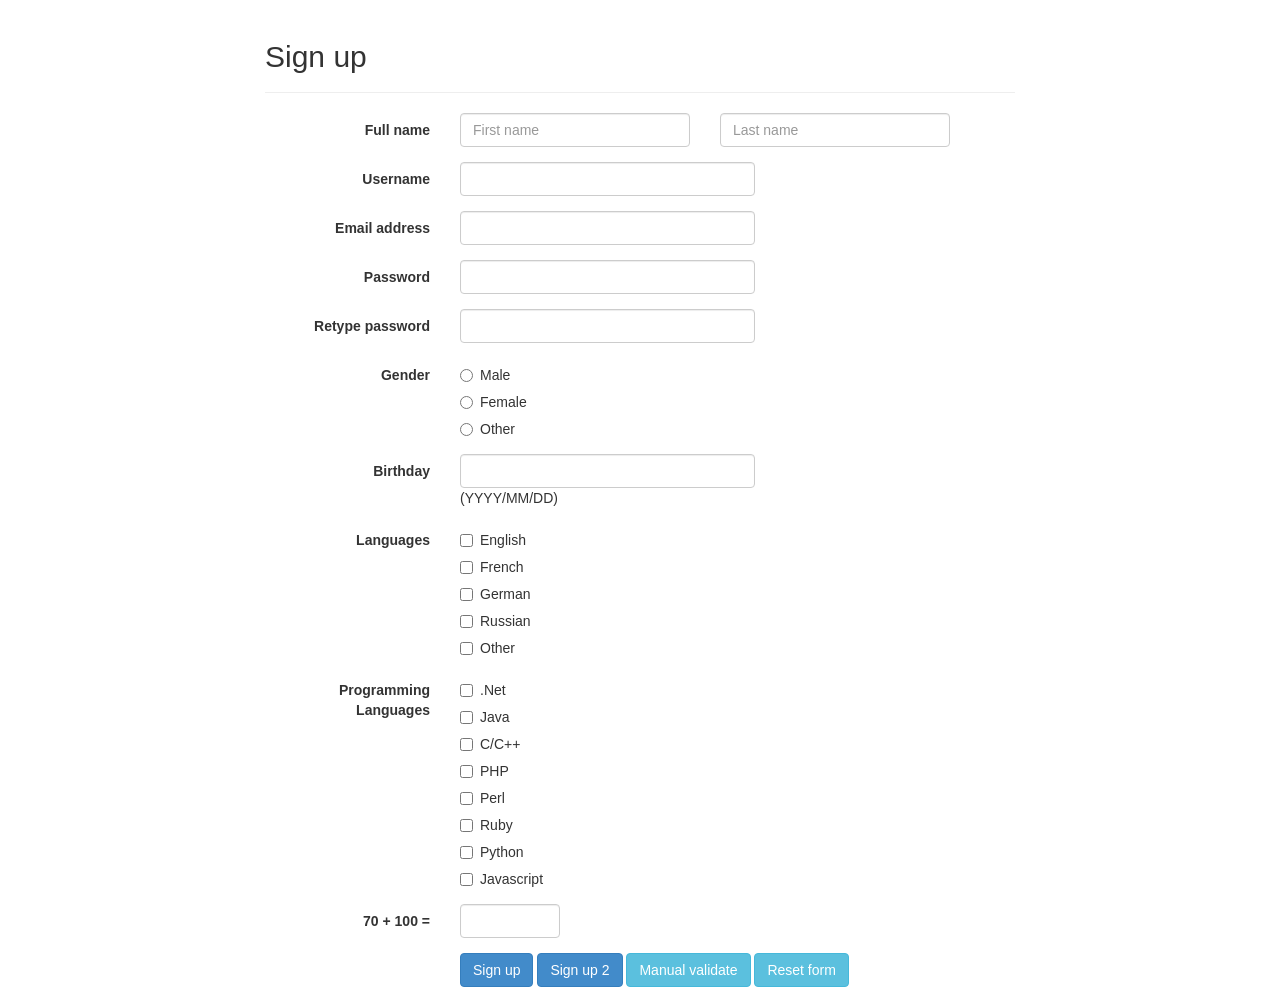
<file: assets/bootstrapvalidator/demo/index.html>
<!DOCTYPE html>
<html>
<head>
    <title>BootstrapValidator demo</title>

    <link rel="stylesheet" href="../vendor/bootstrap/css/bootstrap.css"/>
    <link rel="stylesheet" href="../dist/css/bootstrapValidator.css"/>

    <!-- Include the FontAwesome CSS if you want to use feedback icons provided by FontAwesome -->
    <!--<link rel="stylesheet" href="http://netdna.bootstrapcdn.com/font-awesome/4.0.3/css/font-awesome.css" />-->

    <script type="text/javascript" src="../vendor/jquery/jquery.min.js"></script>
    <script type="text/javascript" src="../vendor/bootstrap/js/bootstrap.min.js"></script>
    <script type="text/javascript" src="../dist/js/bootstrapValidator.js"></script>
</head>
<body>
    <div class="container">
        <div class="row">
            <!-- form: -->
            <section>
                <div class="col-lg-8 col-lg-offset-2">
                    <div class="page-header">
                        <h2>Sign up</h2>
                    </div>

                    <form id="defaultForm" method="post" class="form-horizontal" action="target.php">
                        <div class="form-group">
                            <label class="col-lg-3 control-label">Full name</label>
                            <div class="col-lg-4">
                                <input type="text" class="form-control" name="firstName" placeholder="First name" />
                            </div>
                            <div class="col-lg-4">
                                <input type="text" class="form-control" name="lastName" placeholder="Last name" />
                            </div>
                        </div>

                        <div class="form-group">
                            <label class="col-lg-3 control-label">Username</label>
                            <div class="col-lg-5">
                                <input type="text" class="form-control" name="username" />
                            </div>
                        </div>

                        <div class="form-group">
                            <label class="col-lg-3 control-label">Email address</label>
                            <div class="col-lg-5">
                                <input type="text" class="form-control" name="email" />
                            </div>
                        </div>

                        <div class="form-group">
                            <label class="col-lg-3 control-label">Password</label>
                            <div class="col-lg-5">
                                <input type="password" class="form-control" name="password" />
                            </div>
                        </div>

                        <div class="form-group">
                            <label class="col-lg-3 control-label">Retype password</label>
                            <div class="col-lg-5">
                                <input type="password" class="form-control" name="confirmPassword" />
                            </div>
                        </div>

                        <div class="form-group">
                            <label class="col-lg-3 control-label">Gender</label>
                            <div class="col-lg-5">
                                <div class="radio">
                                    <label>
                                        <input type="radio" name="gender" value="male" /> Male
                                    </label>
                                </div>
                                <div class="radio">
                                    <label>
                                        <input type="radio" name="gender" value="female" /> Female
                                    </label>
                                </div>
                                <div class="radio">
                                    <label>
                                        <input type="radio" name="gender" value="other" /> Other
                                    </label>
                                </div>
                            </div>
                        </div>

                        <div class="form-group">
                            <label class="col-lg-3 control-label">Birthday</label>
                            <div class="col-lg-5">
                                <input type="text" class="form-control" name="birthday" /> (YYYY/MM/DD)
                            </div>
                        </div>

                        <div class="form-group">
                            <label class="col-lg-3 control-label">Languages</label>
                            <div class="col-lg-5">
                                <div class="checkbox">
                                    <label>
                                        <input type="checkbox" name="languages[]" value="english" /> English
                                    </label>
                                </div>
                                <div class="checkbox">
                                    <label>
                                        <input type="checkbox" name="languages[]" value="french" /> French
                                    </label>
                                </div>
                                <div class="checkbox">
                                    <label>
                                        <input type="checkbox" name="languages[]" value="german" /> German
                                    </label>
                                </div>
                                <div class="checkbox">
                                    <label>
                                        <input type="checkbox" name="languages[]" value="russian" /> Russian
                                    </label>
                                </div>
                                <div class="checkbox">
                                    <label>
                                        <input type="checkbox" name="languages[]" value="other" /> Other
                                    </label>
                                </div>
                            </div>
                        </div>

                        <div class="form-group">
                            <label class="col-lg-3 control-label">Programming Languages</label>
                            <div class="col-lg-5">
                                <div class="checkbox">
                                    <label>
                                        <input type="checkbox" name="programs[]" value="net" /> .Net
                                    </label>
                                </div>
                                <div class="checkbox">
                                    <label>
                                        <input type="checkbox" name="programs[]" value="java" /> Java
                                    </label>
                                </div>
                                <div class="checkbox">
                                    <label>
                                        <input type="checkbox" name="programs[]" value="c" /> C/C++
                                    </label>
                                </div>
                                <div class="checkbox">
                                    <label>
                                        <input type="checkbox" name="programs[]" value="php" /> PHP
                                    </label>
                                </div>
                                <div class="checkbox">
                                    <label>
                                        <input type="checkbox" name="programs[]" value="perl" /> Perl
                                    </label>
                                </div>
                                <div class="checkbox">
                                    <label>
                                        <input type="checkbox" name="programs[]" value="ruby" /> Ruby
                                    </label>
                                </div>
                                <div class="checkbox">
                                    <label>
                                        <input type="checkbox" name="programs[]" value="python" /> Python
                                    </label>
                                </div>
                                <div class="checkbox">
                                    <label>
                                        <input type="checkbox" name="programs[]" value="javascript" /> Javascript
                                    </label>
                                </div>
                            </div>
                        </div>

                        <div class="form-group">
                            <label class="col-lg-3 control-label" id="captchaOperation"></label>
                            <div class="col-lg-2">
                                <input type="text" class="form-control" name="captcha" />
                            </div>
                        </div>

                        <div class="form-group">
                            <div class="col-lg-9 col-lg-offset-3">
                                <button type="submit" class="btn btn-primary" name="signup" value="Sign up">Sign up</button>
                                <button type="submit" class="btn btn-primary" name="signup2" value="Sign up 2">Sign up 2</button>
                                <button type="button" class="btn btn-info" id="validateBtn">Manual validate</button>
                                <button type="button" class="btn btn-info" id="resetBtn">Reset form</button>
                            </div>
                        </div>
                    </form>
                </div>
            </section>
            <!-- :form -->
        </div>
    </div>

<script type="text/javascript">
$(document).ready(function() {
    // Generate a simple captcha
    function randomNumber(min, max) {
        return Math.floor(Math.random() * (max - min + 1) + min);
    };
    $('#captchaOperation').html([randomNumber(1, 100), '+', randomNumber(1, 200), '='].join(' '));

    $('#defaultForm').bootstrapValidator({
//        live: 'disabled',
        message: 'This value is not valid',
        feedbackIcons: {
            valid: 'glyphicon glyphicon-ok',
            invalid: 'glyphicon glyphicon-remove',
            validating: 'glyphicon glyphicon-refresh'
        },
        fields: {
            firstName: {
                group: '.col-lg-4',
                validators: {
                    notEmpty: {
                        message: 'The first name is required and cannot be empty'
                    }
                }
            },
            lastName: {
                group: '.col-lg-4',
                validators: {
                    notEmpty: {
                        message: 'The last name is required and cannot be empty'
                    }
                }
            },
            username: {
                message: 'The username is not valid',
                validators: {
                    notEmpty: {
                        message: 'The username is required and cannot be empty'
                    },
                    stringLength: {
                        min: 6,
                        max: 30,
                        message: 'The username must be more than 6 and less than 30 characters long'
                    },
                    regexp: {
                        regexp: /^[a-zA-Z0-9_\.]+$/,
                        message: 'The username can only consist of alphabetical, number, dot and underscore'
                    },
                    remote: {
                        type: 'POST',
                        url: 'remote.php',
                        message: 'The username is not available'
                    },
                    different: {
                        field: 'password,confirmPassword',
                        message: 'The username and password cannot be the same as each other'
                    }
                }
            },
            email: {
                validators: {
                    emailAddress: {
                        message: 'The input is not a valid email address'
                    }
                }
            },
            password: {
                validators: {
                    notEmpty: {
                        message: 'The password is required and cannot be empty'
                    },
                    identical: {
                        field: 'confirmPassword',
                        message: 'The password and its confirm are not the same'
                    },
                    different: {
                        field: 'username',
                        message: 'The password cannot be the same as username'
                    }
                }
            },
            confirmPassword: {
                validators: {
                    notEmpty: {
                        message: 'The confirm password is required and cannot be empty'
                    },
                    identical: {
                        field: 'password',
                        message: 'The password and its confirm are not the same'
                    },
                    different: {
                        field: 'username',
                        message: 'The password cannot be the same as username'
                    }
                }
            },
            birthday: {
                validators: {
                    date: {
                        format: 'YYYY/MM/DD',
                        message: 'The birthday is not valid'
                    }
                }
            },
            gender: {
                validators: {
                    notEmpty: {
                        message: 'The gender is required'
                    }
                }
            },
            'languages[]': {
                validators: {
                    notEmpty: {
                        message: 'Please specify at least one language you can speak'
                    }
                }
            },
            'programs[]': {
                validators: {
                    choice: {
                        min: 2,
                        max: 4,
                        message: 'Please choose 2 - 4 programming languages you are good at'
                    }
                }
            },
            captcha: {
                validators: {
                    callback: {
                        message: 'Wrong answer',
                        callback: function(value, validator) {
                            var items = $('#captchaOperation').html().split(' '), sum = parseInt(items[0]) + parseInt(items[2]);
                            return value == sum;
                        }
                    }
                }
            }
        }
    });

    // Validate the form manually
    $('#validateBtn').click(function() {
        $('#defaultForm').bootstrapValidator('validate');
    });

    $('#resetBtn').click(function() {
        $('#defaultForm').data('bootstrapValidator').resetForm(true);
    });
});
</script>
</body>
</html>
</file>
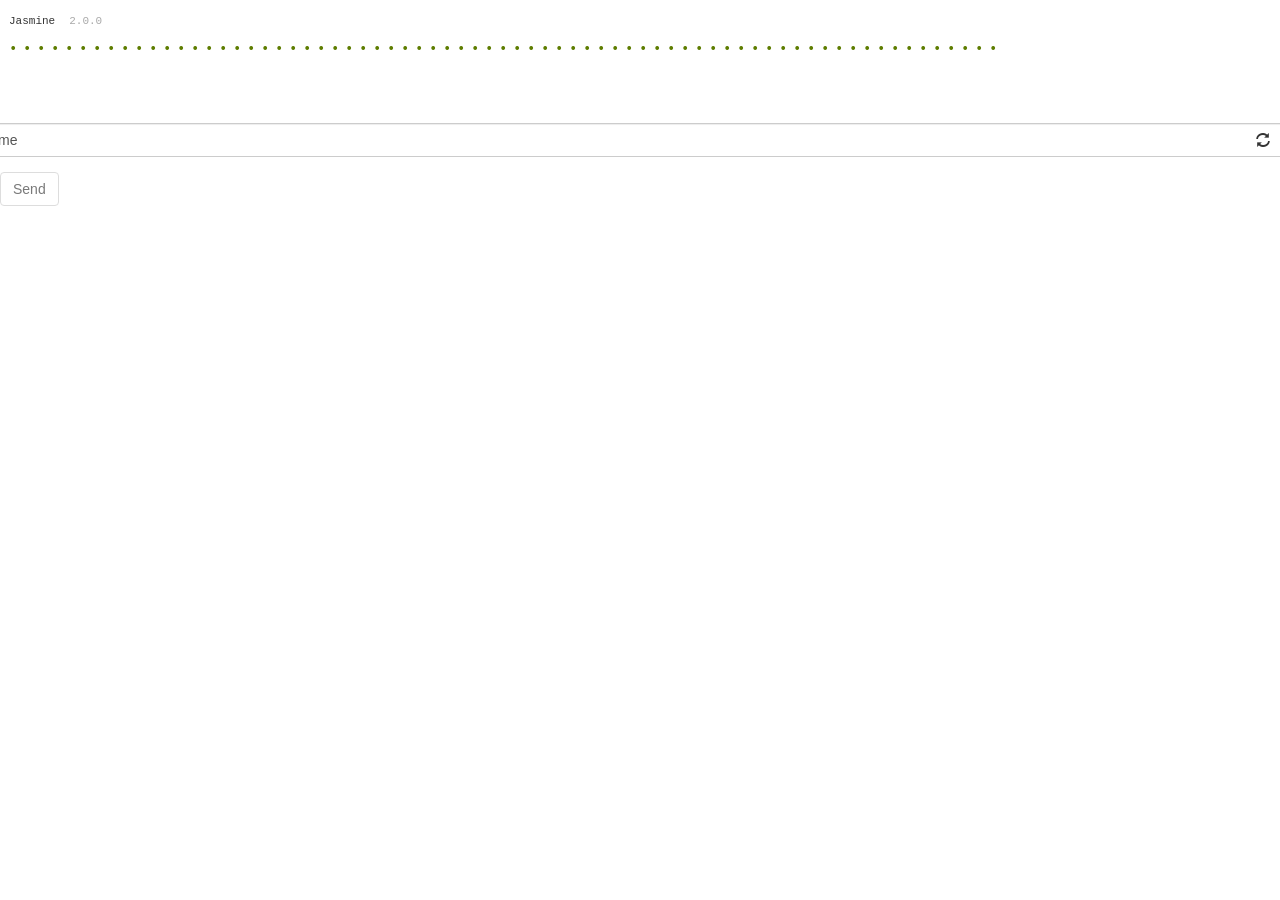
<file: assets/bootstrapvalidator/test/index.html>
<!DOCTYPE html>
<html>
<head>
    <meta http-equiv="Content-Type" content="text/html; charset=UTF-8">
    <title>BootstrapValidator test suites</title>

    <link rel="stylesheet" href="../vendor/jasmine/jasmine.css">
    <link rel="stylesheet" href="../vendor/bootstrap/css/bootstrap.css"/>
    <link rel="stylesheet" href="../dist/css/bootstrapValidator.css"/>

    <script type="text/javascript" src="../vendor/jasmine/jasmine.js"></script>
    <script type="text/javascript" src="../vendor/jasmine/jasmine-html.js"></script>
    <script type="text/javascript" src="../vendor/jasmine/boot.js"></script>

    <script type="text/javascript" src="../vendor/jquery/jquery.min.js"></script>
    <script type="text/javascript" src="../vendor/bootstrap/js/bootstrap.min.js"></script>
    <script type="text/javascript" src="../dist/js/bootstrapValidator.js"></script>

    <!-- Specs -->
    <script type="text/javascript">
    var TestSuite = {};
    </script>
    <script type="text/javascript" src="spec.js"></script>
</head>
<body>

</body>
</html>
</file>
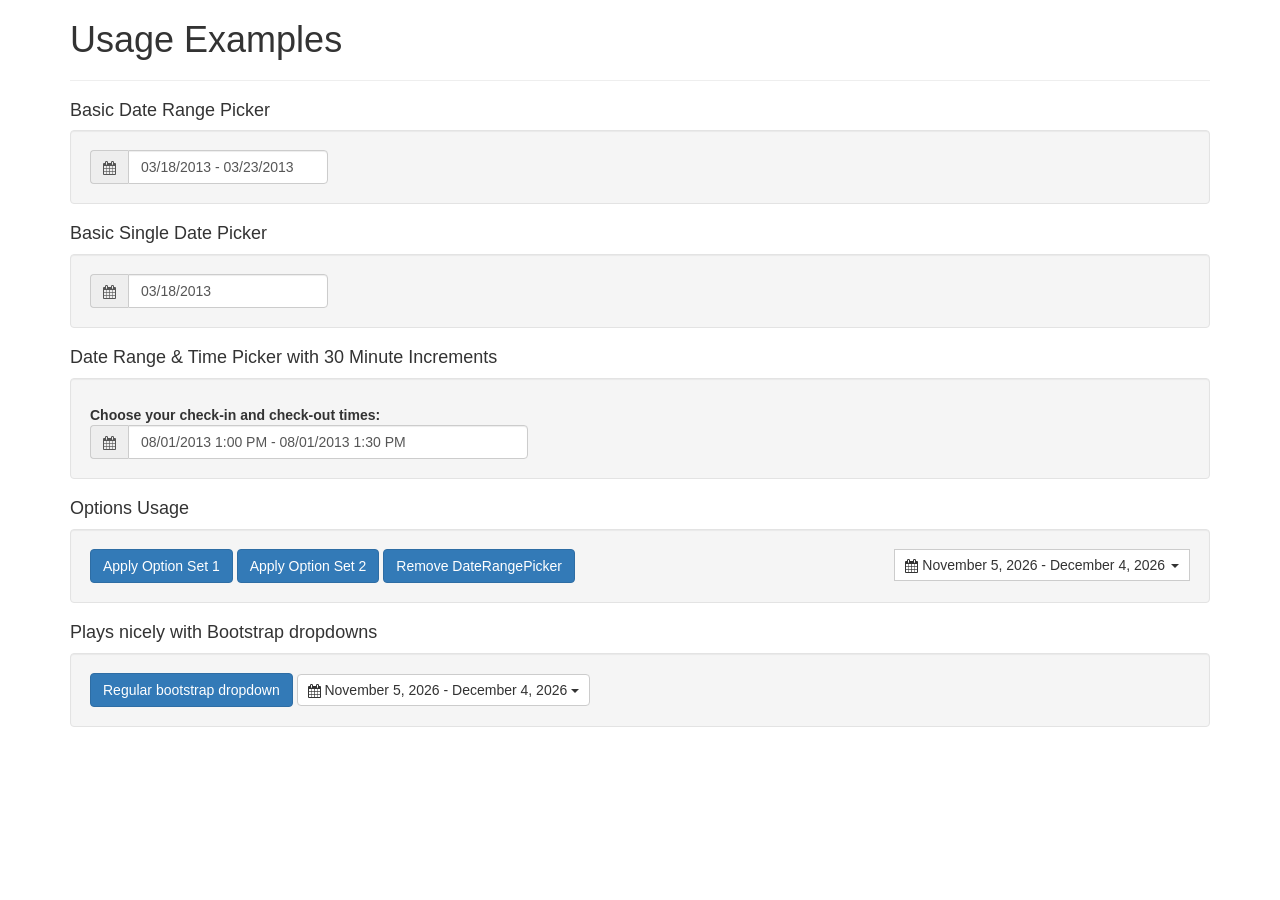
<file: assets/bootstrap-daterangepicker/examples.html>
<!DOCTYPE html>
<html dir="ltr" lang="en-US">
   <head>
      <meta charset="UTF-8" />
      <title>A date range picker for Bootstrap</title>
      <link href="http://netdna.bootstrapcdn.com/bootstrap/3.3.2/css/bootstrap.min.css" rel="stylesheet">
      <link href="http://netdna.bootstrapcdn.com/font-awesome/4.3.0/css/font-awesome.min.css" rel="stylesheet">
      <link rel="stylesheet" type="text/css" media="all" href="daterangepicker-bs3.css" />
      <script type="text/javascript" src="https://ajax.googleapis.com/ajax/libs/jquery/2.1.3/jquery.min.js"></script>
      <script type="text/javascript" src="http://netdna.bootstrapcdn.com/bootstrap/3.3.2/js/bootstrap.min.js"></script>
      <script type="text/javascript" src="moment.js"></script>
      <script type="text/javascript" src="daterangepicker.js"></script>
   </head>
   <body>

      <div class="container">
         <div class="span12">

          <h1>Usage Examples</h1>

          <hr />

            <h4>Basic Date Range Picker</h4>
            <div class="well">

               <form class="form-horizontal">
                 <fieldset>
                  <div class="control-group">
                    <div class="controls">
                     <div class="input-prepend input-group">
                       <span class="add-on input-group-addon"><i class="glyphicon glyphicon-calendar fa fa-calendar"></i></span><input type="text" style="width: 200px" name="reservation" id="reservation" class="form-control" value="03/18/2013 - 03/23/2013" /> 
                     </div>
                    </div>
                  </div>
                 </fieldset>
               </form>

               <script type="text/javascript">
               $(document).ready(function() {
                  $('#reservation').daterangepicker(null, function(start, end, label) {
                    console.log(start.toISOString(), end.toISOString(), label);
                  });
               });
               </script>

            </div>


            <h4>Basic Single Date Picker</h4>
            <div class="well">

               <form class="form-horizontal">
                 <fieldset>
                  <div class="control-group">
                    <div class="controls">
                     <div class="input-prepend input-group">
                       <span class="add-on input-group-addon"><i class="glyphicon glyphicon-calendar fa fa-calendar"></i></span><input type="text" style="width: 200px" name="birthday" id="birthday" class="form-control" value="03/18/2013" /> 
                     </div>
                    </div>
                  </div>
                 </fieldset>
               </form>

               <script type="text/javascript">
               $(document).ready(function() {
                  $('#birthday').daterangepicker({ singleDatePicker: true }, function(start, end, label) {
                    console.log(start.toISOString(), end.toISOString(), label);
                  });
               });
               </script>

            </div>

            <h4>Date Range &amp; Time Picker with 30 Minute Increments</h4>
            <div class="well">

               <form class="form-horizontal">
                 <fieldset>
                  <div class="control-group">
                    <label class="control-label" for="reservationtime">Choose your check-in and check-out times:</label>
                    <div class="controls">
                     <div class="input-prepend input-group">
                       <span class="add-on input-group-addon"><i class="glyphicon glyphicon-calendar fa fa-calendar"></i></span>
                       <input type="text" style="width: 400px" name="reservation" id="reservationtime" class="form-control" value="08/01/2013 1:00 PM - 08/01/2013 1:30 PM"  class="span4"/>
                     </div>
                    </div>
                  </div>
                 </fieldset>
               </form>

               <script type="text/javascript">
               $(document).ready(function() {
                  $('#reservationtime').daterangepicker({
                    timePicker: true,
                    timePickerIncrement: 30,
                    format: 'MM/DD/YYYY h:mm A'
                  }, function(start, end, label) {
                    console.log(start.toISOString(), end.toISOString(), label);
                  });
               });
               </script>

            </div>            

            <h4>Options Usage</h4>

            <div class="well" style="overflow: auto">

              <button id="options1" class="btn btn-primary">Apply Option Set 1</button>

              <button id="options2" class="btn btn-primary">Apply Option Set 2</button>

              <button id="destroy" class="btn btn-primary">Remove DateRangePicker</button>

               <div id="reportrange" class="pull-right" style="background: #fff; cursor: pointer; padding: 5px 10px; border: 1px solid #ccc">
                  <i class="glyphicon glyphicon-calendar fa fa-calendar"></i>
                  <span></span> <b class="caret"></b>
               </div>

               <script type="text/javascript">
               $(document).ready(function() {

                  var cb = function(start, end, label) {
                    console.log(start.toISOString(), end.toISOString(), label);
                    $('#reportrange span').html(start.format('MMMM D, YYYY') + ' - ' + end.format('MMMM D, YYYY'));
                    //alert("Callback has fired: [" + start.format('MMMM D, YYYY') + " to " + end.format('MMMM D, YYYY') + ", label = " + label + "]");
                  };

                  var optionSet1 = {
                    startDate: moment().subtract(29, 'days'),
                    endDate: moment(),
                    minDate: '01/01/2012',
                    maxDate: '12/31/2015',
                    dateLimit: { days: 60 },
                    showDropdowns: true,
                    showWeekNumbers: true,
                    timePicker: false,
                    timePickerIncrement: 1,
                    timePicker12Hour: true,
                    ranges: {
                       'Today': [moment(), moment()],
                       'Yesterday': [moment().subtract(1, 'days'), moment().subtract(1, 'days')],
                       'Last 7 Days': [moment().subtract(6, 'days'), moment()],
                       'Last 30 Days': [moment().subtract(29, 'days'), moment()],
                       'This Month': [moment().startOf('month'), moment().endOf('month')],
                       'Last Month': [moment().subtract(1, 'month').startOf('month'), moment().subtract(1, 'month').endOf('month')]
                    },
                    opens: 'left',
                    buttonClasses: ['btn btn-default'],
                    applyClass: 'btn-sm btn-primary',
                    cancelClass: 'btn-sm',
                    format: 'MM/DD/YYYY',
                    separator: ' to ',
                    locale: {
                        applyLabel: 'Submit',
                        cancelLabel: 'Clear',
                        fromLabel: 'From',
                        toLabel: 'To',
                        customRangeLabel: 'Custom',
                        daysOfWeek: ['Su', 'Mo', 'Tu', 'We', 'Th', 'Fr','Sa'],
                        monthNames: ['January', 'February', 'March', 'April', 'May', 'June', 'July', 'August', 'September', 'October', 'November', 'December'],
                        firstDay: 1
                    }
                  };

                  var optionSet2 = {
                    startDate: moment().subtract(7, 'days'),
                    endDate: moment(),
                    opens: 'left',
                    ranges: {
                       'Today': [moment(), moment()],
                       'Yesterday': [moment().subtract(1, 'days'), moment().subtract(1, 'days')],
                       'Last 7 Days': [moment().subtract(6, 'days'), moment()],
                       'Last 30 Days': [moment().subtract(29, 'days'), moment()],
                       'This Month': [moment().startOf('month'), moment().endOf('month')],
                       'Last Month': [moment().subtract(1, 'month').startOf('month'), moment().subtract(1, 'month').endOf('month')]
                    }
                  };

                  $('#reportrange span').html(moment().subtract(29, 'days').format('MMMM D, YYYY') + ' - ' + moment().format('MMMM D, YYYY'));

                  $('#reportrange').daterangepicker(optionSet1, cb);

                  $('#reportrange').on('show.daterangepicker', function() { console.log("show event fired"); });
                  $('#reportrange').on('hide.daterangepicker', function() { console.log("hide event fired"); });
                  $('#reportrange').on('apply.daterangepicker', function(ev, picker) { 
                    console.log("apply event fired, start/end dates are " 
                      + picker.startDate.format('MMMM D, YYYY') 
                      + " to " 
                      + picker.endDate.format('MMMM D, YYYY')
                    ); 
                  });
                  $('#reportrange').on('cancel.daterangepicker', function(ev, picker) { console.log("cancel event fired"); });

                  $('#options1').click(function() {
                    $('#reportrange').data('daterangepicker').setOptions(optionSet1, cb);
                  });

                  $('#options2').click(function() {
                    $('#reportrange').data('daterangepicker').setOptions(optionSet2, cb);
                  });

                  $('#destroy').click(function() {
                    $('#reportrange').data('daterangepicker').remove();
                  });

               });
               </script>

            </div>


            <h4>Plays nicely with Bootstrap dropdowns</h4>

            <div class="well">

               <div class="dropdown" style="display: inline-block;">
                 <a data-toggle="dropdown" class="btn btn-primary" href="#">Regular bootstrap dropdown</a>
                 <ul class="dropdown-menu" role="menu" aria-labelledby="dLabel">
                   <li><a href="#">item</a></li>
                 </ul>
               </div>

               <div id="reportrange2" class="btn" style="display: inline-block; background: #fff; cursor: pointer; padding: 5px 10px; border: 1px solid #ccc">
                  <i class="glyphicon glyphicon-calendar fa fa-calendar"></i>
                  <span></span> <b class="caret"></b>
               </div>

               <script type="text/javascript">
               $(document).ready(function() {
                  $('#reportrange2 span').html(moment().subtract(29, 'days').format('MMMM D, YYYY') + ' - ' + moment().format('MMMM D, YYYY'));
                  $('#reportrange2').daterangepicker({
                      opens: 'center'
                  });
               });
               </script>

            </div>


         </div>
      </div>

   </body>
</html>
</file>
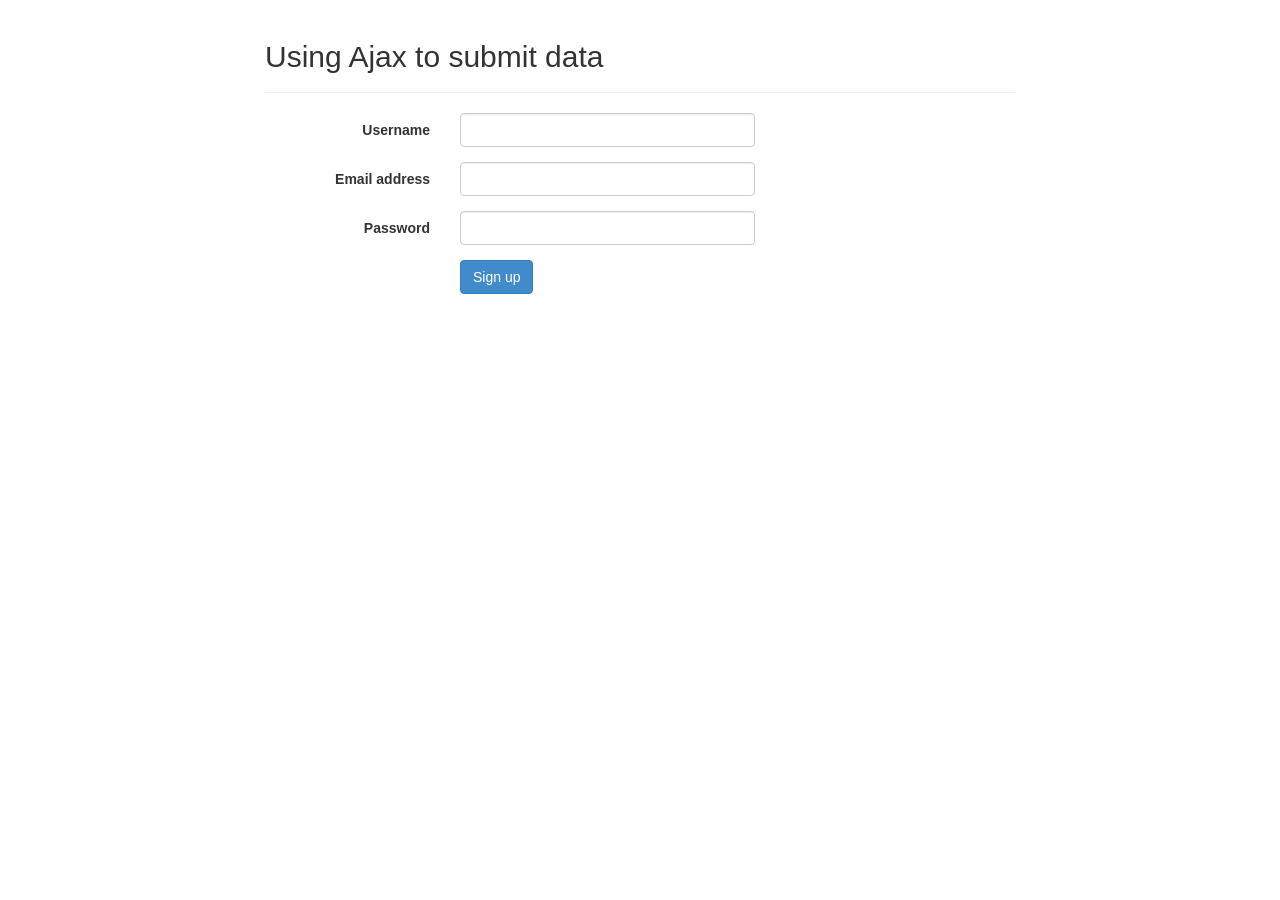
<file: assets/bootstrapvalidator/demo/ajaxSubmit.html>
<!DOCTYPE html>
<html>
<head>
    <title>Using Ajax to submit data</title>

    <link rel="stylesheet" href="../vendor/bootstrap/css/bootstrap.css"/>
    <link rel="stylesheet" href="../dist/css/bootstrapValidator.css"/>

    <script type="text/javascript" src="../vendor/jquery/jquery.min.js"></script>
    <script type="text/javascript" src="../vendor/bootstrap/js/bootstrap.min.js"></script>
    <script type="text/javascript" src="../dist/js/bootstrapValidator.js"></script>
</head>
<body>
<div class="container">
    <div class="row">
        <div class="col-lg-8 col-lg-offset-2">
            <div class="page-header">
                <h2>Using Ajax to submit data</h2>
            </div>

            <form id="defaultForm" method="post" class="form-horizontal" action="ajaxSubmit.php">
                <div class="form-group">
                    <label class="col-lg-3 control-label">Username</label>
                    <div class="col-lg-5">
                        <input type="text" class="form-control" name="username" />
                    </div>
                </div>

                <div class="form-group">
                    <label class="col-lg-3 control-label">Email address</label>
                    <div class="col-lg-5">
                        <input type="text" class="form-control" name="email" />
                    </div>
                </div>

                <div class="form-group">
                    <label class="col-lg-3 control-label">Password</label>
                    <div class="col-lg-5">
                        <input type="password" class="form-control" name="password" />
                    </div>
                </div>

                <div class="form-group">
                    <div class="col-lg-9 col-lg-offset-3">
                        <button type="submit" class="btn btn-primary">Sign up</button>
                    </div>
                </div>
            </form>
        </div>
    </div>
</div>

<script type="text/javascript">
$(document).ready(function() {
    $('#defaultForm')
        .bootstrapValidator({
            message: 'This value is not valid',
            feedbackIcons: {
                valid: 'glyphicon glyphicon-ok',
                invalid: 'glyphicon glyphicon-remove',
                validating: 'glyphicon glyphicon-refresh'
            },
            fields: {
                username: {
                    message: 'The username is not valid',
                    validators: {
                        notEmpty: {
                            message: 'The username is required and can\'t be empty'
                        },
                        stringLength: {
                            min: 6,
                            max: 30,
                            message: 'The username must be more than 6 and less than 30 characters long'
                        },
                        /*remote: {
                            url: 'remote.php',
                            message: 'The username is not available'
                        },*/
                        regexp: {
                            regexp: /^[a-zA-Z0-9_\.]+$/,
                            message: 'The username can only consist of alphabetical, number, dot and underscore'
                        }
                    }
                },
                email: {
                    validators: {
                        notEmpty: {
                            message: 'The email address is required and can\'t be empty'
                        },
                        emailAddress: {
                            message: 'The input is not a valid email address'
                        }
                    }
                },
                password: {
                    validators: {
                        notEmpty: {
                            message: 'The password is required and can\'t be empty'
                        }
                    }
                }
            }
        })
        .on('success.form.bv', function(e) {
            // Prevent form submission
            e.preventDefault();

            // Get the form instance
            var $form = $(e.target);

            // Get the BootstrapValidator instance
            var bv = $form.data('bootstrapValidator');

            // Use Ajax to submit form data
            $.post($form.attr('action'), $form.serialize(), function(result) {
                console.log(result);
            }, 'json');
        });
});
</script>
</body>
</html>
</file>
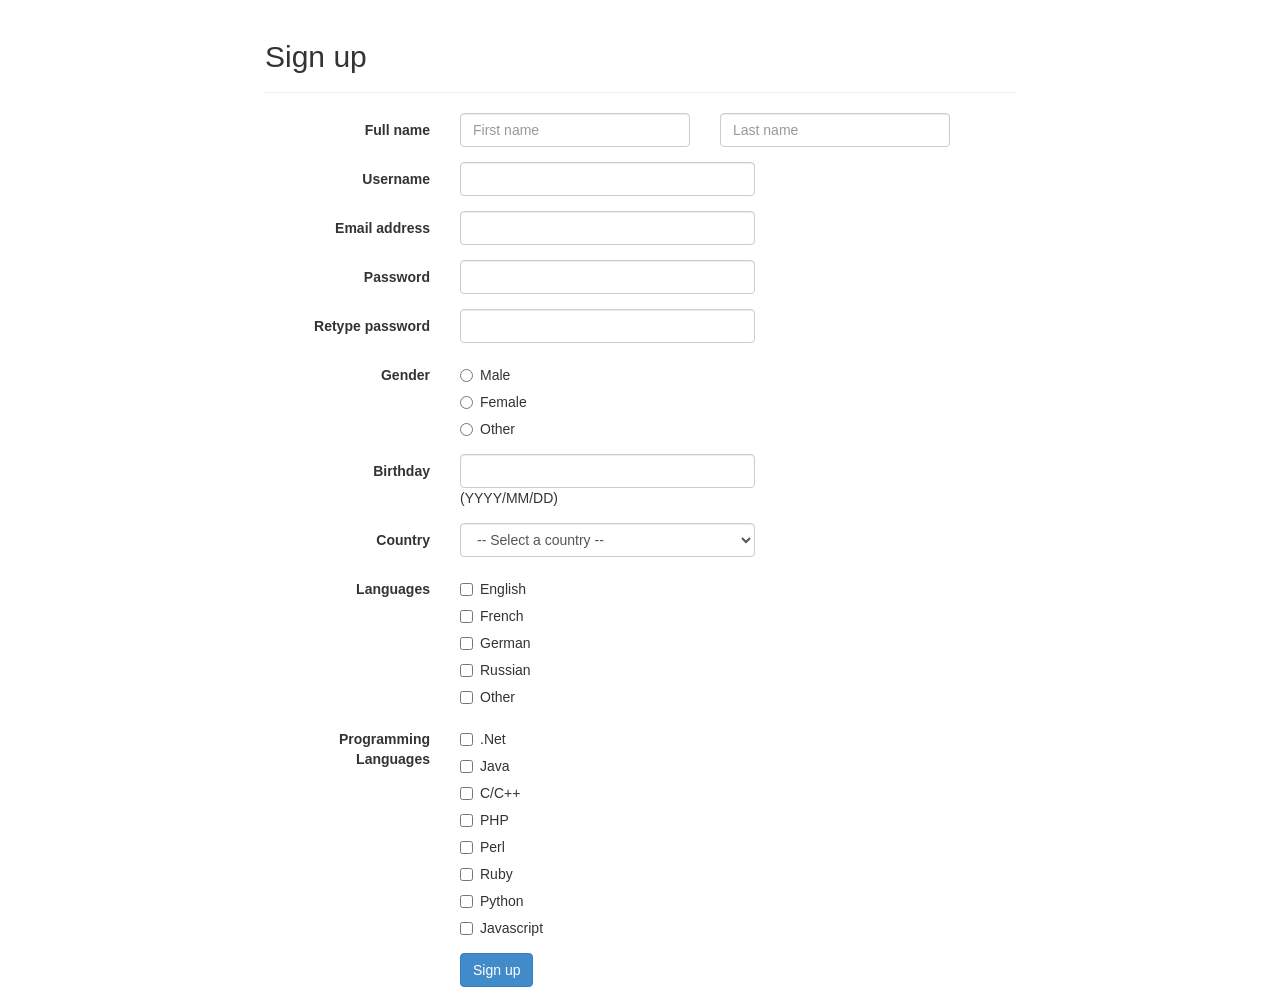
<file: assets/bootstrapvalidator/demo/attribute.html>
<!DOCTYPE html>
<html>
<head>
    <title>BootstrapValidator demo</title>

    <link rel="stylesheet" href="../vendor/bootstrap/css/bootstrap.css"/>
    <link rel="stylesheet" href="../dist/css/bootstrapValidator.css"/>

    <script type="text/javascript" src="../vendor/jquery/jquery.min.js"></script>
    <script type="text/javascript" src="../vendor/bootstrap/js/bootstrap.min.js"></script>
    <script type="text/javascript" src="../dist/js/bootstrapValidator.js"></script>
</head>
<body>
<div class="container">
    <div class="row">
        <!-- form: -->
        <section>
            <div class="col-lg-8 col-lg-offset-2">
                <div class="page-header">
                    <h2>Sign up</h2>
                </div>

                <form id="defaultForm" method="post" class="form-horizontal" action="target.php"
                      data-bv-message="This value is not valid"
                      data-bv-feedbackicons-valid="glyphicon glyphicon-ok"
                      data-bv-feedbackicons-invalid="glyphicon glyphicon-remove"
                      data-bv-feedbackicons-validating="glyphicon glyphicon-refresh">
                    <div class="form-group">
                        <label class="col-lg-3 control-label">Full name</label>
                        <div class="col-lg-4">
                            <input type="text" class="form-control" name="firstName" placeholder="First name" required data-bv-notempty-message="The first name is required and cannot be empty" />
                        </div>
                        <div class="col-lg-4">
                            <input type="text" class="form-control" name="lastName" placeholder="Last name" required data-bv-notempty-message="The last name is required and cannot be empty" />
                        </div>
                    </div>

                    <div class="form-group">
                        <label class="col-lg-3 control-label">Username</label>
                        <div class="col-lg-5">
                            <input type="text" class="form-control" name="username"
                                   data-bv-message="The username is not valid"
                                   required data-bv-notempty-message="The username is required and cannot be empty"
                                   pattern="^[a-zA-Z0-9]+$" data-bv-regexp-message="The username can only consist of alphabetical and digits"
                                   data-bv-stringlength="true" data-bv-stringlength-min="6" data-bv-stringlength-max="30" data-bv-stringlength-message="The username must be more than 6 and less than 30 characters long"
                                   data-bv-different="true" data-bv-different-field="password" data-bv-different-message="The username and password cannot be the same as each other"
                                   data-bv-remote="true" data-bv-remote-url="remote.php" data-bv-remote-message="The username is not available"
                                    />
                        </div>
                    </div>

                    <div class="form-group">
                        <label class="col-lg-3 control-label">Email address</label>
                        <div class="col-lg-5">
                            <input class="form-control" name="email" type="email" data-bv-emailaddress-message="The input is not a valid email address" />
                        </div>
                    </div>

                    <div class="form-group">
                        <label class="col-lg-3 control-label">Password</label>
                        <div class="col-lg-5">
                            <input type="password" class="form-control" name="password"
                                   required data-bv-notempty-message="The password is required and cannot be empty"
                                   data-bv-identical="true" data-bv-identical-field="confirmPassword" data-bv-identical-message="The password and its confirm are not the same"
                                   data-bv-different="true" data-bv-different-field="username" data-bv-different-message="The password cannot be the same as username"/>
                        </div>
                    </div>

                    <div class="form-group">
                        <label class="col-lg-3 control-label">Retype password</label>
                        <div class="col-lg-5">
                            <input type="password" class="form-control" name="confirmPassword"
                                   required data-bv-notempty-message="The confirm password is required and cannot be empty"
                                   data-bv-identical="true" data-bv-identical-field="password" data-bv-identical-message="The password and its confirm are not the same"
                                   data-bv-different="true" data-bv-different-field="username" data-bv-different-message="The password cannot be the same as username"/>
                        </div>
                    </div>

                    <div class="form-group">
                        <label class="col-lg-3 control-label">Gender</label>
                        <div class="col-lg-5">
                            <div class="radio">
                                <label>
                                    <input type="radio" name="gender" value="male" required data-bv-notempty-message="The gender is required" /> Male
                                </label>
                            </div>
                            <div class="radio">
                                <label>
                                    <input type="radio" name="gender" value="female" /> Female
                                </label>
                            </div>
                            <div class="radio">
                                <label>
                                    <input type="radio" name="gender" value="other" /> Other
                                </label>
                            </div>
                        </div>
                    </div>

                    <div class="form-group">
                        <label class="col-lg-3 control-label">Birthday</label>
                        <div class="col-lg-5">
                            <input type="text" class="form-control" name="birthday" data-bv-date="false" data-bv-date-format="YYYY/MM/DD" data-bv-date-message="The birthday is not valid" /> (YYYY/MM/DD)
                        </div>
                    </div>

                    <div class="form-group">
                        <label class="col-lg-3 control-label">Country</label>
                        <div class="col-lg-5">
                            <select class="form-control" name="country" data-bv-notempty data-bv-notempty-message="The country is required">
                                <option value="">-- Select a country --</option>
                                <option value="fr">France</option>
                                <option value="de">Germany</option>
                                <option value="it">Italy</option>
                                <option value="jp">Japan</option>
                                <option value="ru">Russia</option>
                                <option value="gb">United Kingdom</option>
                                <option value="us">United State</option>
                            </select>
                        </div>
                    </div>

                    <div class="form-group">
                        <label class="col-lg-3 control-label">Languages</label>
                        <div class="col-lg-5">
                            <div class="checkbox">
                                <label>
                                    <input type="checkbox" name="languages[]" value="english" data-bv-message="Please specify at least one language you can speak" /> English
                                </label>
                            </div>
                            <div class="checkbox">
                                <label>
                                    <input type="checkbox" name="languages[]" value="french" /> French
                                </label>
                            </div>
                            <div class="checkbox">
                                <label>
                                    <input type="checkbox" name="languages[]" value="german" required /> German
                                </label>
                            </div>
                            <div class="checkbox">
                                <label>
                                    <input type="checkbox" name="languages[]" value="russian" /> Russian
                                </label>
                            </div>
                            <div class="checkbox">
                                <label>
                                    <input type="checkbox" name="languages[]" value="other" /> Other
                                </label>
                            </div>
                        </div>
                    </div>

                    <div class="form-group">
                        <label class="col-lg-3 control-label">Programming Languages</label>
                        <div class="col-lg-5">
                            <div class="checkbox">
                                <label>
                                    <input type="checkbox" name="programs[]" value="net" data-bv-choice="true" data-bv-choice-min="2" data-bv-choice-max="4" data-bv-choice-message="Please choose 2 - 4 programming languages you are good at" /> .Net
                                </label>
                            </div>
                            <div class="checkbox">
                                <label>
                                    <input type="checkbox" name="programs[]" value="java" /> Java
                                </label>
                            </div>
                            <div class="checkbox">
                                <label>
                                    <input type="checkbox" name="programs[]" value="c" /> C/C++
                                </label>
                            </div>
                            <div class="checkbox">
                                <label>
                                    <input type="checkbox" name="programs[]" value="php" /> PHP
                                </label>
                            </div>
                            <div class="checkbox">
                                <label>
                                    <input type="checkbox" name="programs[]" value="perl" /> Perl
                                </label>
                            </div>
                            <div class="checkbox">
                                <label>
                                    <input type="checkbox" name="programs[]" value="ruby" /> Ruby
                                </label>
                            </div>
                            <div class="checkbox">
                                <label>
                                    <input type="checkbox" name="programs[]" value="python" /> Python
                                </label>
                            </div>
                            <div class="checkbox">
                                <label>
                                    <input type="checkbox" name="programs[]" value="javascript" /> Javascript
                                </label>
                            </div>
                        </div>
                    </div>

                    <div class="form-group">
                        <div class="col-lg-9 col-lg-offset-3">
                            <button type="submit" class="btn btn-primary">Sign up</button>
                        </div>
                    </div>
                </form>
            </div>
        </section>
        <!-- :form -->
    </div>
</div>

<script type="text/javascript">
    $(document).ready(function() {
        $('#defaultForm').bootstrapValidator();
    });
</script>
</body>
</html>
</file>
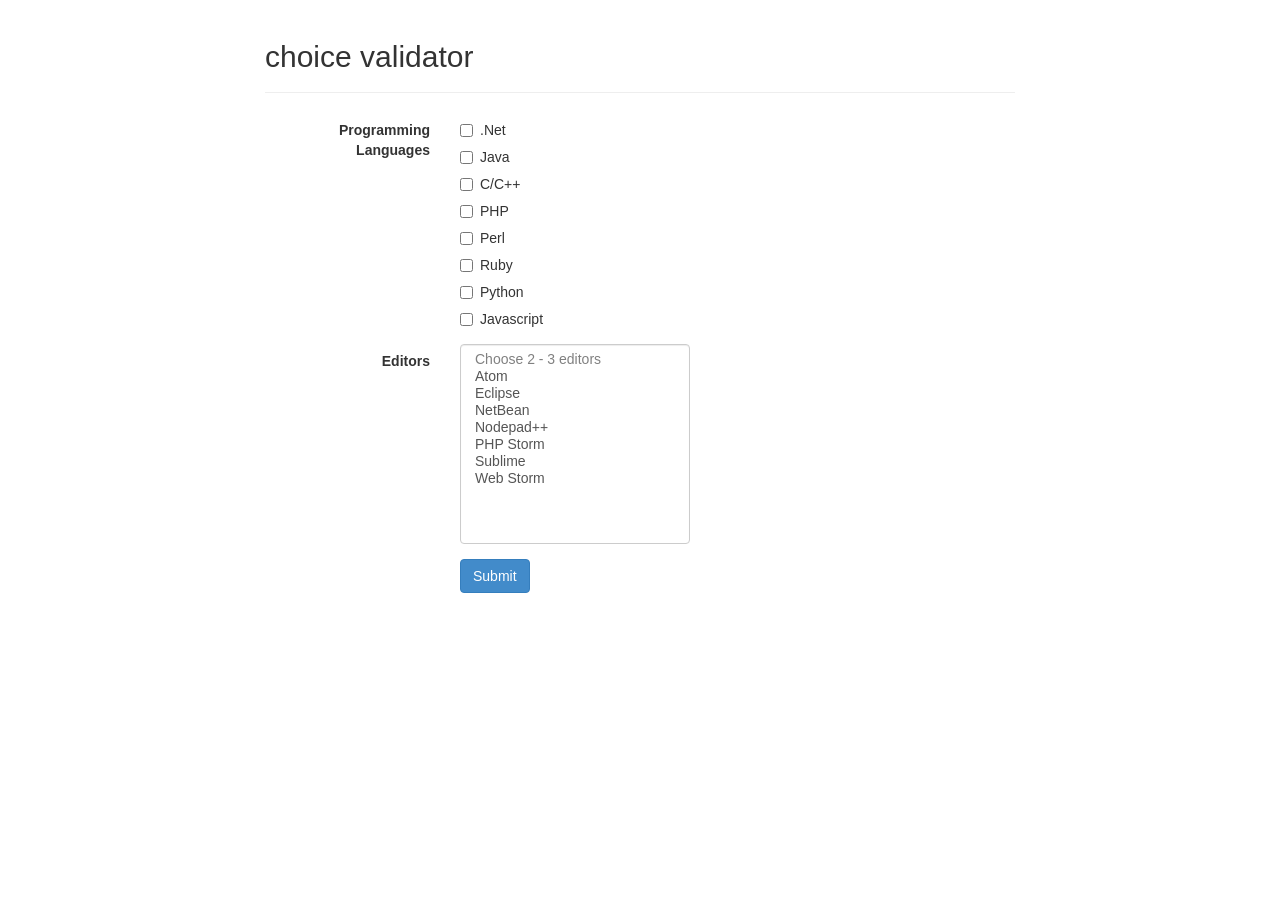
<file: assets/bootstrapvalidator/demo/choice.html>
<!DOCTYPE html>
<html>
<head>
    <title>BootstrapValidator demo</title>

    <link rel="stylesheet" href="../vendor/bootstrap/css/bootstrap.css"/>
    <link rel="stylesheet" href="../dist/css/bootstrapValidator.css"/>

    <script type="text/javascript" src="../vendor/jquery/jquery.min.js"></script>
    <script type="text/javascript" src="../vendor/bootstrap/js/bootstrap.min.js"></script>
    <script type="text/javascript" src="../dist/js/bootstrapValidator.js"></script>
</head>
<body>
    <div class="container">
        <div class="row">
            <section>
                <div class="col-lg-8 col-lg-offset-2">
                    <div class="page-header">
                        <h2>choice validator</h2>
                    </div>

                    <form id="interviewForm" method="post" class="form-horizontal" action="target.php">
                        <div class="form-group">
                            <label class="col-lg-3 control-label">Programming Languages</label>
                            <div class="col-lg-4">
                                <div class="checkbox">
                                    <label>
                                        <input type="checkbox" name="languages[]" value="net" /> .Net
                                    </label>
                                </div>
                                <div class="checkbox">
                                    <label>
                                        <input type="checkbox" name="languages[]" value="java" /> Java
                                    </label>
                                </div>
                                <div class="checkbox">
                                    <label>
                                        <input type="checkbox" name="languages[]" value="c" /> C/C++
                                    </label>
                                </div>
                                <div class="checkbox">
                                    <label>
                                        <input type="checkbox" name="languages[]" value="php" /> PHP
                                    </label>
                                </div>
                                <div class="checkbox">
                                    <label>
                                        <input type="checkbox" name="languages[]" value="perl" /> Perl
                                    </label>
                                </div>
                                <div class="checkbox">
                                    <label>
                                        <input type="checkbox" name="languages[]" value="ruby" /> Ruby
                                    </label>
                                </div>
                                <div class="checkbox">
                                    <label>
                                        <input type="checkbox" name="languages[]" value="python" /> Python
                                    </label>
                                </div>
                                <div class="checkbox">
                                    <label>
                                        <input type="checkbox" name="languages[]" value="javascript" /> Javascript
                                    </label>
                                </div>
                            </div>
                        </div>

                        <div class="form-group">
                            <label class="col-lg-3 control-label">Editors</label>
                            <div class="col-lg-4">
                                <select class="form-control" name="editors[]" multiple="multiple" style="height: 200px;">
                                    <option value="" disabled>Choose 2 - 3 editors</option>
                                    <option value="atom">Atom</option>
                                    <option value="eclipse">Eclipse</option>
                                    <option value="netbeen">NetBean</option>
                                    <option value="nodepadplusplus">Nodepad++</option>
                                    <option value="phpstorm">PHP Storm</option>
                                    <option value="sublime">Sublime</option>
                                    <option value="webstorm">Web Storm</option>
                                </select>
                            </div>
                        </div>

                        <div class="form-group">
                            <div class="col-lg-9 col-lg-offset-3">
                                <button type="submit" class="btn btn-primary">Submit</button>
                            </div>
                        </div>
                    </form>
                </div>
            </section>
        </div>
    </div>

<script type="text/javascript">
$(document).ready(function() {
    $('#interviewForm').bootstrapValidator({
        feedbackIcons: {
            valid: 'glyphicon glyphicon-ok',
            invalid: 'glyphicon glyphicon-remove',
            validating: 'glyphicon glyphicon-refresh'
        },
        fields: {
            'languages[]': {
                validators: {
                    choice: {
                        min: 2,
                        max: 4,
                        message: 'Please choose %s - %s programming languages you are good at'
                    }
                }
            },
            'editors[]': {
                validators: {
                    choice: {
                        min: 2,
                        max: 3,
                        message: 'Please choose %s - %s editors you know'
                    }
                }
            }
        }
    });
});
</script>
</body>
</html>
</file>
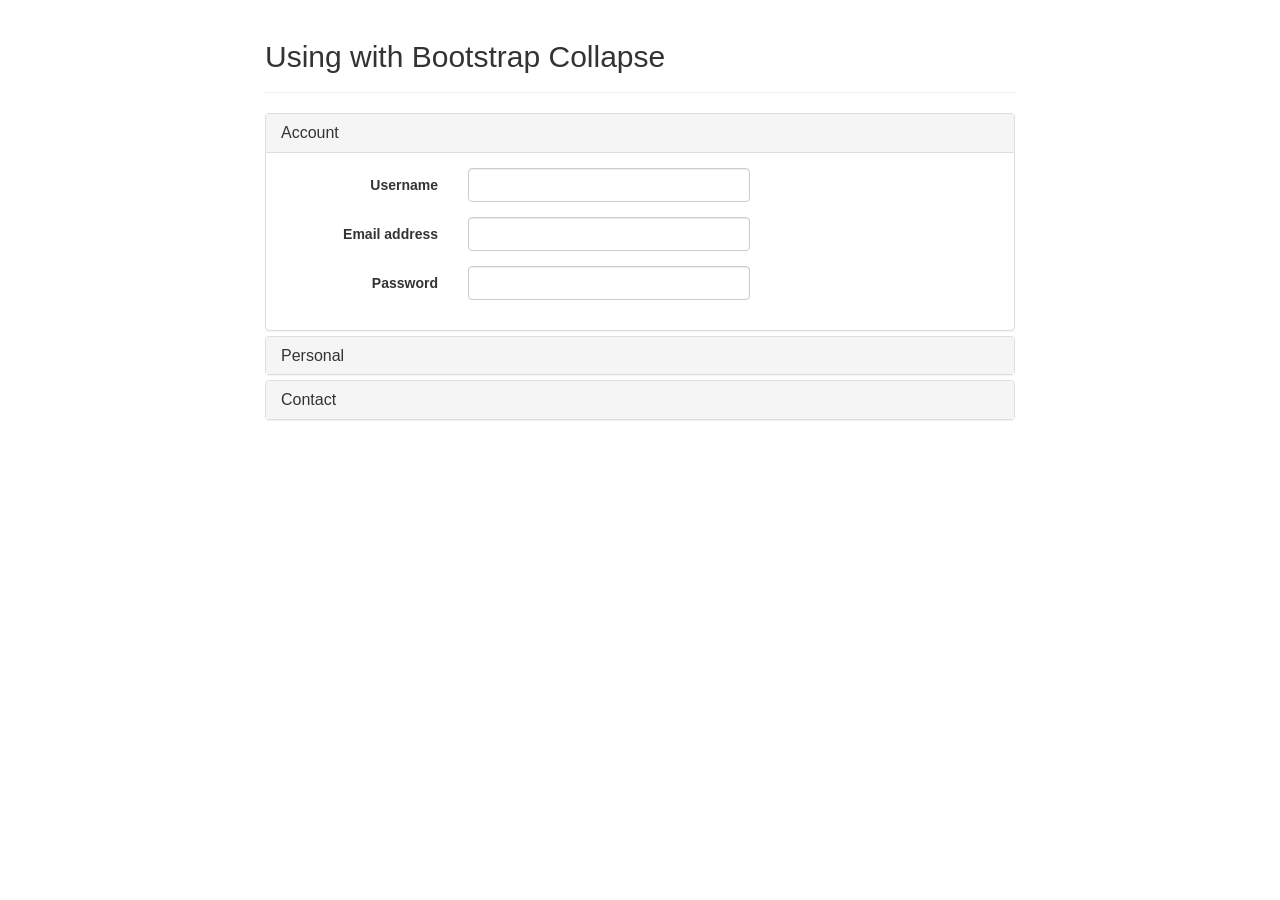
<file: assets/bootstrapvalidator/demo/collapse.html>
<!DOCTYPE html>
<html>
<head>
    <title>BootstrapValidator demo</title>

    <link rel="stylesheet" href="../vendor/bootstrap/css/bootstrap.css"/>
    <link rel="stylesheet" href="../dist/css/bootstrapValidator.css"/>
    <script type="text/javascript" src="../vendor/jquery/jquery.min.js"></script>
    <script type="text/javascript" src="../vendor/bootstrap/js/bootstrap.min.js"></script>
    <script type="text/javascript" src="../dist/js/bootstrapValidator.js"></script>
</head>
<body>
    <div class="container">
        <div class="row">
            <div class="col-lg-8 col-lg-offset-2">
                <div class="page-header">
                    <h2>Using with Bootstrap Collapse</h2>
                </div>

                <form id="defaultForm" method="post" class="form-horizontal" action="target.php">
                    <div class="panel-group" id="steps">
                        <!-- Step 1 -->
                        <div class="panel panel-default">
                            <div class="panel-heading">
                                <h4 class="panel-title"><a data-toggle="collapse" data-parent="#steps" href="#stepOne">Account</a></h4>
                            </div>
                            <div id="stepOne" class="panel-collapse collapse in">
                                <div class="panel-body">
                                    <div class="form-group">
                                        <label class="col-lg-3 control-label">Username</label>
                                        <div class="col-lg-5">
                                            <input type="text" class="form-control" name="username" />
                                        </div>
                                    </div>

                                    <div class="form-group">
                                        <label class="col-lg-3 control-label">Email address</label>
                                        <div class="col-lg-5">
                                            <input type="text" class="form-control" name="email" />
                                        </div>
                                    </div>

                                    <div class="form-group">
                                        <label class="col-lg-3 control-label">Password</label>
                                        <div class="col-lg-5">
                                            <input type="password" class="form-control" name="password" />
                                        </div>
                                    </div>
                                </div>
                            </div>
                        </div>

                        <!-- Step 2 -->
                        <div class="panel panel-default">
                            <div class="panel-heading">
                                <h4 class="panel-title"><a data-toggle="collapse" data-parent="#steps" href="#stepTwo">Personal</a></h4>
                            </div>
                            <div id="stepTwo" class="panel-collapse collapse">
                                <div class="panel-body">
                                    <div class="form-group">
                                        <label class="col-lg-3 control-label">Full name</label>
                                        <div class="col-lg-4">
                                            <input type="text" class="form-control" name="firstName" placeholder="First name" />
                                        </div>
                                        <div class="col-lg-4">
                                            <input type="text" class="form-control" name="lastName" placeholder="Last name" />
                                        </div>
                                    </div>

                                    <div class="form-group">
                                        <label class="col-lg-3 control-label">Gender</label>
                                        <div class="col-lg-5">
                                            <div class="radio">
                                                <label>
                                                    <input type="radio" name="gender" value="male" /> Male
                                                </label>
                                            </div>
                                            <div class="radio">
                                                <label>
                                                    <input type="radio" name="gender" value="female" /> Female
                                                </label>
                                            </div>
                                            <div class="radio">
                                                <label>
                                                    <input type="radio" name="gender" value="other" /> Other
                                                </label>
                                            </div>
                                        </div>
                                    </div>

                                    <div class="form-group">
                                        <label class="col-lg-3 control-label">Birthday</label>
                                        <div class="col-lg-5">
                                            <input type="text" class="form-control" name="birthday" placeholder="YYYY/MM/DD" />
                                        </div>
                                    </div>

                                    <div class="form-group">
                                        <label class="col-lg-3 control-label">Bio</label>
                                        <div class="col-lg-5">
                                            <textarea class="form-control" name="bio" rows="5"></textarea>
                                        </div>
                                    </div>
                                </div>
                            </div>
                        </div>

                        <!-- Step 3 -->
                        <div class="panel panel-default">
                            <div class="panel-heading">
                                <h4 class="panel-title"><a data-toggle="collapse" data-parent="#steps" href="#stepThree">Contact</a></h4>
                            </div>
                            <div id="stepThree" class="panel-collapse collapse">
                                <div class="panel-body">
                                    <div class="form-group">
                                        <label class="col-lg-3 control-label">Phone number</label>
                                        <div class="col-lg-5">
                                            <input type="text" class="form-control" name="phoneNumber" />
                                        </div>
                                    </div>

                                    <div class="form-group">
                                        <label class="col-lg-3 control-label">Street</label>
                                        <div class="col-lg-5">
                                            <input type="text" class="form-control" name="street" />
                                        </div>
                                    </div>

                                    <div class="form-group">
                                        <label class="col-lg-3 control-label">City</label>
                                        <div class="col-lg-5">
                                            <input type="text" class="form-control" name="city" />
                                        </div>
                                    </div>

                                    <div class="form-group">
                                        <div class="col-lg-9 col-lg-offset-3">
                                            <button type="submit" class="btn btn-primary" name="signup" value="Sign up">Sign up</button>
                                        </div>
                                    </div>
                                </div>
                            </div>
                        </div>
                    </div>
                </form>
            </div>
        </div>
    </div>

<script type="text/javascript">
$(document).ready(function() {
    $('#defaultForm').bootstrapValidator({
        message: 'This value is not valid',
        excluded: ':disabled',
        feedbackIcons: {
            valid: 'glyphicon glyphicon-ok',
            invalid: 'glyphicon glyphicon-remove',
            validating: 'glyphicon glyphicon-refresh'
        },
        fields: {
            firstName: {
                validators: {
                    notEmpty: {
                        message: 'The first name is required and cannot be empty'
                    },
                    stringCase: {
                        message: 'The first name must contain upper case characters only',
                        case: 'upper'
                    },
                    regexp: {
                        regexp: /^[A-Z\s]+$/i,
                        message: 'The first name can only consist of alphabetical characters and spaces'
                    }
                }
            },
            lastName: {
                validators: {
                    notEmpty: {
                        message: 'The last name is required and cannot be empty'
                    },
                    stringCase: {
                        message: 'The last name must contain upper case characters only',
                        case: 'upper'
                    },
                    regexp: {
                        regexp: /^[A-Z\s]+$/i,
                        message: 'The last name can only consist of alphabetical characters and spaces'
                    }
                }
            },
            username: {
                message: 'The username is not valid',
                validators: {
                    notEmpty: {
                        message: 'The username is required and cannot be empty'
                    },
                    stringLength: {
                        min: 6,
                        max: 30,
                        message: 'The username must be more than 6 and less than 30 characters long'
                    },
                    regexp: {
                        regexp: /^[a-zA-Z0-9_\.]+$/,
                        message: 'The username can only consist of alphabetical, number, dot and underscore'
                    },
                    different: {
                        field: 'password',
                        message: 'The username and password cannot be the same as each other'
                    }
                }
            },
            email: {
                validators: {
                    emailAddress: {
                        message: 'The input is not a valid email address'
                    }
                }
            },
            password: {
                validators: {
                    notEmpty: {
                        message: 'The password is required and cannot be empty'
                    },
                    different: {
                        field: 'username',
                        message: 'The password cannot be the same as username'
                    }
                }
            },
            gender: {
                validators: {
                    notEmpty: {
                        message: 'The gender is required'
                    }
                }
            },
            birthday: {
                validators: {
                    date: {
                        format: 'YYYY/MM/DD',
                        message: 'The birthday is not valid'
                    }
                }
            },
            phoneNumber: {
                validators: {
                    digits: {
                        message: 'The value can contain only digits'
                    }
                }
            }
        }
    }).on('error.form.bv', function(e) {
        console.log('error');

        // Active the panel element containing the first invalid element
        var $form         = $(e.target),
            validator     = $form.data('bootstrapValidator'),
            $invalidField = validator.getInvalidFields().eq(0),
            $collapse     = $invalidField.parents('.collapse');

        $collapse.collapse('show');
    });
});
</script>
</body>
</html>
</file>
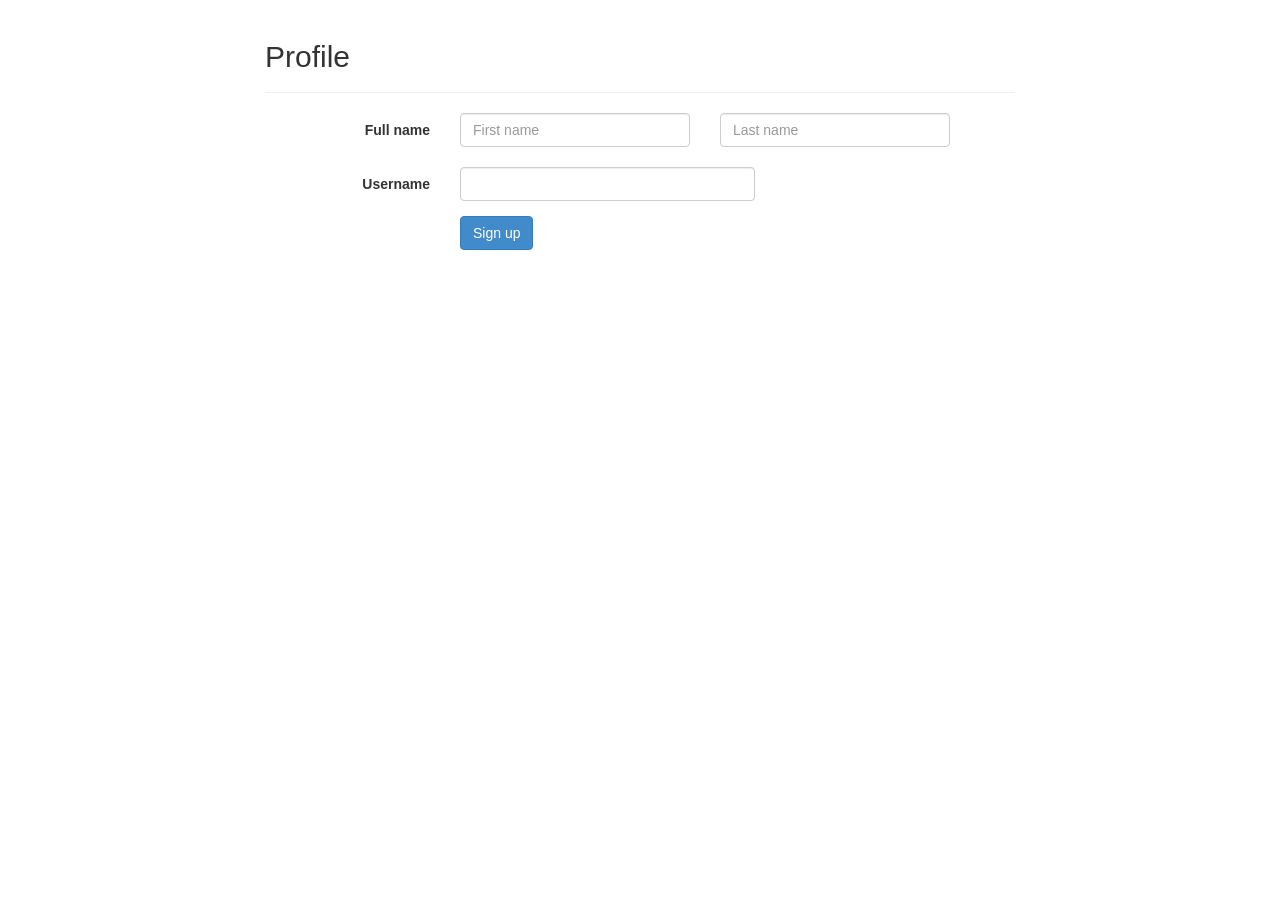
<file: assets/bootstrapvalidator/demo/container.html>
<!DOCTYPE html>
<html>
<head>
    <title>BootstrapValidator demo</title>

    <link rel="stylesheet" href="../vendor/bootstrap/css/bootstrap.css"/>
    <link rel="stylesheet" href="../dist/css/bootstrapValidator.css"/>

    <script type="text/javascript" src="../vendor/jquery/jquery.min.js"></script>
    <script type="text/javascript" src="../vendor/bootstrap/js/bootstrap.min.js"></script>
    <script type="text/javascript" src="../dist/js/bootstrapValidator.js"></script>
</head>
<body>
    <div class="container">
        <div class="row">
            <!-- form: -->
            <section>
                <div class="col-lg-8 col-lg-offset-2">
                    <div class="page-header">
                        <h2>Profile</h2>
                    </div>

                    <form id="defaultForm" method="post" class="form-horizontal" action="target.php">
                        <div class="form-group">
                            <label class="col-lg-3 control-label">Full name</label>
                            <div class="col-lg-4">
                                <input type="text" class="form-control" name="firstName" placeholder="First name" />
                                <span class="help-block" id="firstNameMessage" />
                            </div>
                            <div class="col-lg-4">
                                <input type="text" class="form-control" name="lastName" placeholder="Last name" />
                                <span class="help-block lastNameMessage" />
                            </div>
                        </div>

                        <div class="form-group">
                            <label class="col-lg-3 control-label">Username</label>
                            <div class="col-lg-5">
                                <input type="text" class="form-control" name="username" />
                            </div>
                        </div>

                        <div class="form-group">
                            <div class="col-lg-9 col-lg-offset-3">
                                <button type="submit" class="btn btn-primary">Sign up</button>
                            </div>
                        </div>
                    </form>
                </div>
            </section>
            <!-- :form -->
        </div>
    </div>

<script type="text/javascript">
$(document).ready(function() {
    $('#defaultForm').bootstrapValidator({
        message: 'This value is not valid',
        feedbackIcons: {
            valid: 'glyphicon glyphicon-ok',
            invalid: 'glyphicon glyphicon-remove',
            validating: 'glyphicon glyphicon-refresh'
        },
        fields: {
            firstName: {
                container: '#firstNameMessage',
                validators: {
                    notEmpty: {
                        message: 'The first name is required and cannot be empty'
                    }
                }
            },
            lastName: {
                container: '.lastNameMessage',
                validators: {
                    notEmpty: {
                        message: 'The last name is required and cannot be empty'
                    }
                }
            },
            username: {
                message: 'The username is not valid',
                validators: {
                    notEmpty: {
                        message: 'The username is required and cannot be empty'
                    },
                    stringLength: {
                        min: 6,
                        max: 30,
                        message: 'The username must be more than 6 and less than 30 characters long'
                    }
                }
            }
        }
    });
});
</script>
</body>
</html>
</file>
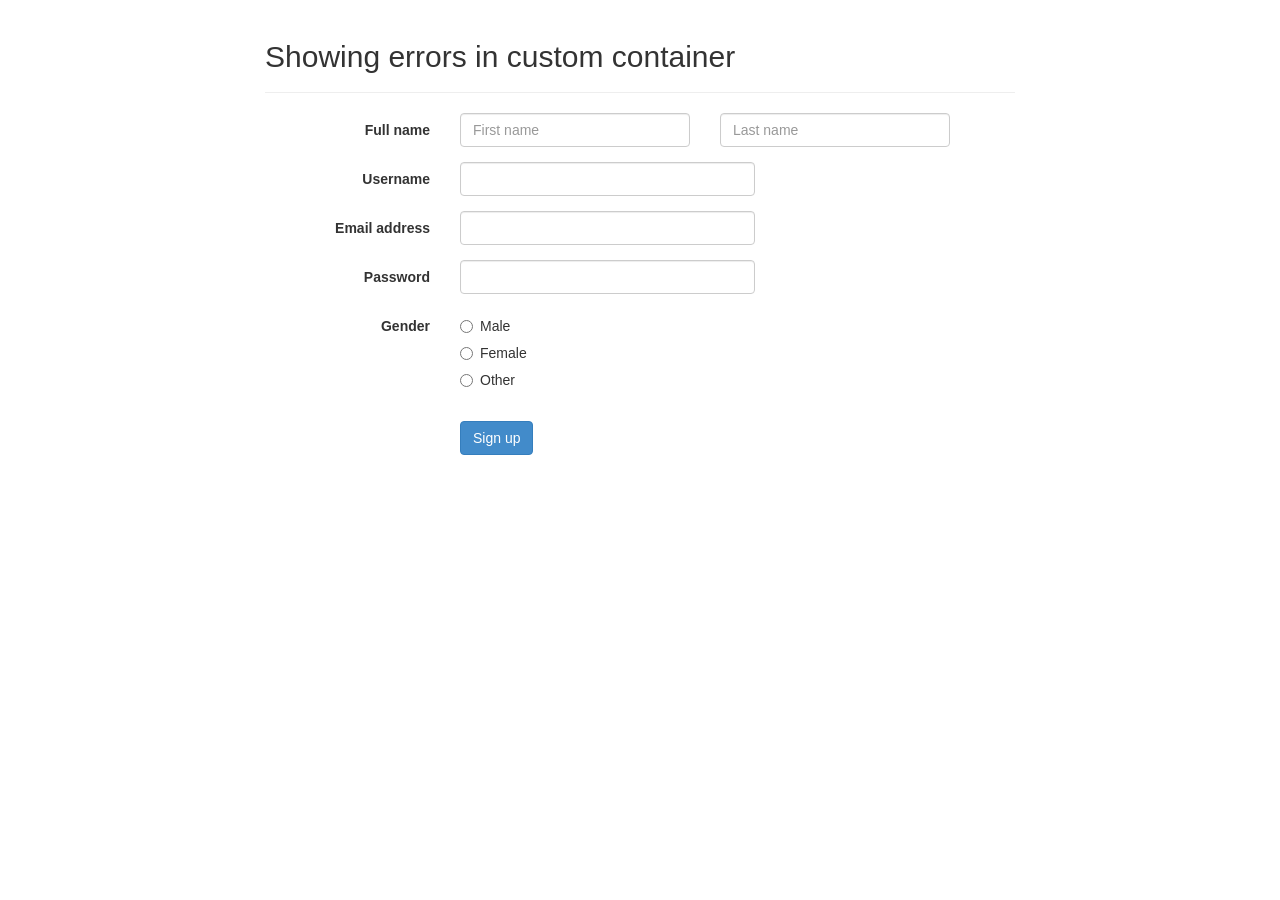
<file: assets/bootstrapvalidator/demo/container2.html>
<!DOCTYPE html>
<html>
<head>
    <title>BootstrapValidator demo</title>

    <link rel="stylesheet" href="../vendor/bootstrap/css/bootstrap.css"/>
    <link rel="stylesheet" href="../dist/css/bootstrapValidator.css"/>
    <script type="text/javascript" src="../vendor/jquery/jquery.min.js"></script>
    <script type="text/javascript" src="../vendor/bootstrap/js/bootstrap.min.js"></script>
    <script type="text/javascript" src="../dist/js/bootstrapValidator.js"></script>
</head>
<body>
    <div class="container">
        <div class="row">
            <!-- form: -->
            <section>
                <div class="col-lg-8 col-lg-offset-2">
                    <div class="page-header">
                        <h2>Showing errors in custom container</h2>
                    </div>

                    <form id="defaultForm" method="post" class="form-horizontal" action="target.php">
                        <div class="form-group">
                            <label class="col-lg-3 control-label">Full name</label>
                            <div class="col-lg-4">
                                <input type="text" class="form-control" name="firstName" placeholder="First name" />
                            </div>
                            <div class="col-lg-4">
                                <input type="text" class="form-control" name="lastName" placeholder="Last name" />
                            </div>
                        </div>

                        <div class="form-group">
                            <label class="col-lg-3 control-label">Username</label>
                            <div class="col-lg-5">
                                <input type="text" class="form-control" name="username" />
                            </div>
                        </div>

                        <div class="form-group">
                            <label class="col-lg-3 control-label">Email address</label>
                            <div class="col-lg-5">
                                <input type="text" class="form-control" name="email" />
                            </div>
                        </div>

                        <div class="form-group">
                            <label class="col-lg-3 control-label">Password</label>
                            <div class="col-lg-5">
                                <input type="password" class="form-control" name="password" />
                            </div>
                        </div>

                        <div class="form-group">
                            <label class="col-lg-3 control-label">Gender</label>
                            <div class="col-lg-5">
                                <div class="radio">
                                    <label>
                                        <input type="radio" name="gender" value="male" /> Male
                                    </label>
                                </div>
                                <div class="radio">
                                    <label>
                                        <input type="radio" name="gender" value="female" /> Female
                                    </label>
                                </div>
                                <div class="radio">
                                    <label>
                                        <input type="radio" name="gender" value="other" /> Other
                                    </label>
                                </div>
                            </div>
                        </div>

                        <div class="form-group">
                            <div class="col-lg-9 col-lg-offset-3">
                                <div id="errors"></div>
                            </div>
                        </div>

                        <div class="form-group">
                            <div class="col-lg-9 col-lg-offset-3">
                                <button type="submit" class="btn btn-primary" name="signup" value="Sign up">Sign up</button>
                            </div>
                        </div>
                    </form>
                </div>
            </section>
            <!-- :form -->
        </div>
    </div>

<script type="text/javascript">
$(document).ready(function() {
    $('#defaultForm').bootstrapValidator({
        message: 'This value is not valid',
        container: '#errors',
        feedbackIcons: {
            valid: 'glyphicon glyphicon-ok',
            invalid: 'glyphicon glyphicon-remove',
            validating: 'glyphicon glyphicon-refresh'
        },
        fields: {
            firstName: {
                validators: {
                    notEmpty: {
                        message: 'The first name is required and cannot be empty'
                    }
                }
            },
            lastName: {
                validators: {
                    notEmpty: {
                        message: 'The last name is required and cannot be empty'
                    }
                }
            },
            username: {
                message: 'The username is not valid',
                validators: {
                    notEmpty: {
                        message: 'The username is required and cannot be empty'
                    },
                    stringLength: {
                        min: 6,
                        max: 30,
                        message: 'The username must be more than 6 and less than 30 characters long'
                    },
                    regexp: {
                        regexp: /^[a-zA-Z0-9_\.]+$/,
                        message: 'The username can only consist of alphabetical, number, dot and underscore'
                    },
                    different: {
                        field: 'password',
                        message: 'The username and password cannot be the same as each other'
                    }
                }
            },
            email: {
                validators: {
                    emailAddress: {
                        message: 'The input is not a valid email address'
                    }
                }
            },
            password: {
                validators: {
                    notEmpty: {
                        message: 'The password is required and cannot be empty'
                    },
                    different: {
                        field: 'username',
                        message: 'The password cannot be the same as username'
                    }
                }
            },
            gender: {
                validators: {
                    notEmpty: {
                        message: 'The gender is required'
                    }
                }
            }
        }
    });
});
</script>
</body>
</html>
</file>
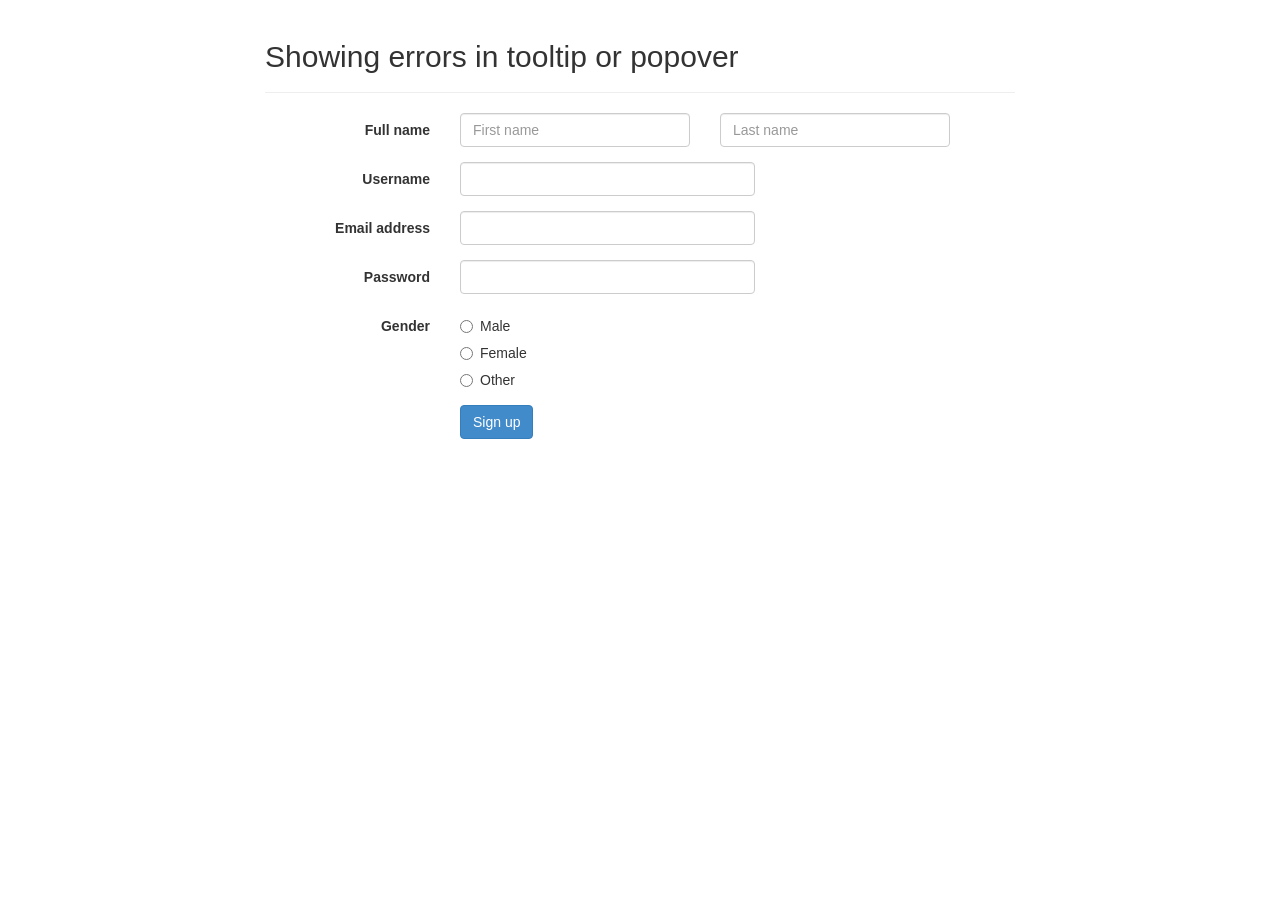
<file: assets/bootstrapvalidator/demo/container3.html>
<!DOCTYPE html>
<html>
<head>
    <title>BootstrapValidator demo</title>

    <link rel="stylesheet" href="../vendor/bootstrap/css/bootstrap.css"/>
    <link rel="stylesheet" href="../dist/css/bootstrapValidator.css"/>
    <script type="text/javascript" src="../vendor/jquery/jquery.min.js"></script>
    <script type="text/javascript" src="../vendor/bootstrap/js/bootstrap.min.js"></script>
    <script type="text/javascript" src="../dist/js/bootstrapValidator.js"></script>
</head>
<body>
    <div class="container">
        <div class="row">
            <div class="col-lg-8 col-lg-offset-2">
                <div class="page-header">
                    <h2>Showing errors in tooltip or popover</h2>
                </div>

                <form id="defaultForm" method="post" class="form-horizontal" action="target.php">
                    <div class="form-group">
                        <label class="col-lg-3 control-label">Full name</label>
                        <div class="col-lg-4">
                            <input type="text" class="form-control" name="firstName" placeholder="First name" />
                        </div>
                        <div class="col-lg-4">
                            <input type="text" class="form-control" name="lastName" placeholder="Last name" />
                        </div>
                    </div>

                    <div class="form-group">
                        <label class="col-lg-3 control-label">Username</label>
                        <div class="col-lg-5">
                            <input type="text" class="form-control" name="username" />
                        </div>
                    </div>

                    <div class="form-group">
                        <label class="col-lg-3 control-label">Email address</label>
                        <div class="col-lg-5">
                            <input type="text" class="form-control" name="email" />
                        </div>
                    </div>

                    <div class="form-group">
                        <label class="col-lg-3 control-label">Password</label>
                        <div class="col-lg-5">
                            <input type="password" class="form-control" name="password" />
                        </div>
                    </div>

                    <div class="form-group">
                        <label class="col-lg-3 control-label">Gender</label>
                        <div class="col-lg-5">
                            <div class="radio">
                                <label>
                                    <input type="radio" name="gender" value="male" /> Male
                                </label>
                            </div>
                            <div class="radio">
                                <label>
                                    <input type="radio" name="gender" value="female" /> Female
                                </label>
                            </div>
                            <div class="radio">
                                <label>
                                    <input type="radio" name="gender" value="other" /> Other
                                </label>
                            </div>
                        </div>
                    </div>

                    <div class="form-group">
                        <div class="col-lg-9 col-lg-offset-3">
                            <button type="submit" class="btn btn-primary" name="signup" value="Sign up">Sign up</button>
                        </div>
                    </div>
                </form>
            </div>
        </div>
    </div>

<script type="text/javascript">
$(document).ready(function() {
    $('#defaultForm').bootstrapValidator({
        message: 'This value is not valid',
        container: 'tooltip',
        feedbackIcons: {
            valid: 'glyphicon glyphicon-ok',
            invalid: 'glyphicon glyphicon-remove',
            validating: 'glyphicon glyphicon-refresh'
        },
        fields: {
            firstName: {
                group: '.col-lg-4',
                validators: {
                    notEmpty: {
                        message: 'The first name is required and cannot be empty'
                    },
                    stringCase: {
                        message: 'The first name must contain upper case characters only',
                        case: 'upper'
                    },
                    regexp: {
                        regexp: /^[A-Z\s]+$/i,
                        message: 'The first name can only consist of alphabetical characters and spaces'
                    }
                }
            },
            lastName: {
                group: '.col-lg-4',
                validators: {
                    notEmpty: {
                        message: 'The last name is required and cannot be empty'
                    },
                    stringCase: {
                        message: 'The last name must contain upper case characters only',
                        case: 'upper'
                    },
                    regexp: {
                        regexp: /^[A-Z\s]+$/i,
                        message: 'The last name can only consist of alphabetical characters and spaces'
                    }
                }
            },
            username: {
                message: 'The username is not valid',
                validators: {
                    notEmpty: {
                        message: 'The username is required and cannot be empty'
                    },
                    stringLength: {
                        min: 6,
                        max: 30,
                        message: 'The username must be more than 6 and less than 30 characters long'
                    },
                    regexp: {
                        regexp: /^[a-zA-Z0-9_\.]+$/,
                        message: 'The username can only consist of alphabetical, number, dot and underscore'
                    },
                    different: {
                        field: 'password',
                        message: 'The username and password cannot be the same as each other'
                    }
                }
            },
            email: {
                container: 'popover',
                validators: {
                    emailAddress: {
                        message: 'The input is not a valid email address'
                    }
                }
            },
            password: {
                container: 'popover',
                validators: {
                    notEmpty: {
                        message: 'The password is required and cannot be empty'
                    },
                    different: {
                        field: 'username',
                        message: 'The password cannot be the same as username'
                    }
                }
            },
            gender: {
                validators: {
                    notEmpty: {
                        message: 'The gender is required'
                    }
                }
            }
        }
    });
});
</script>
</body>
</html>
</file>
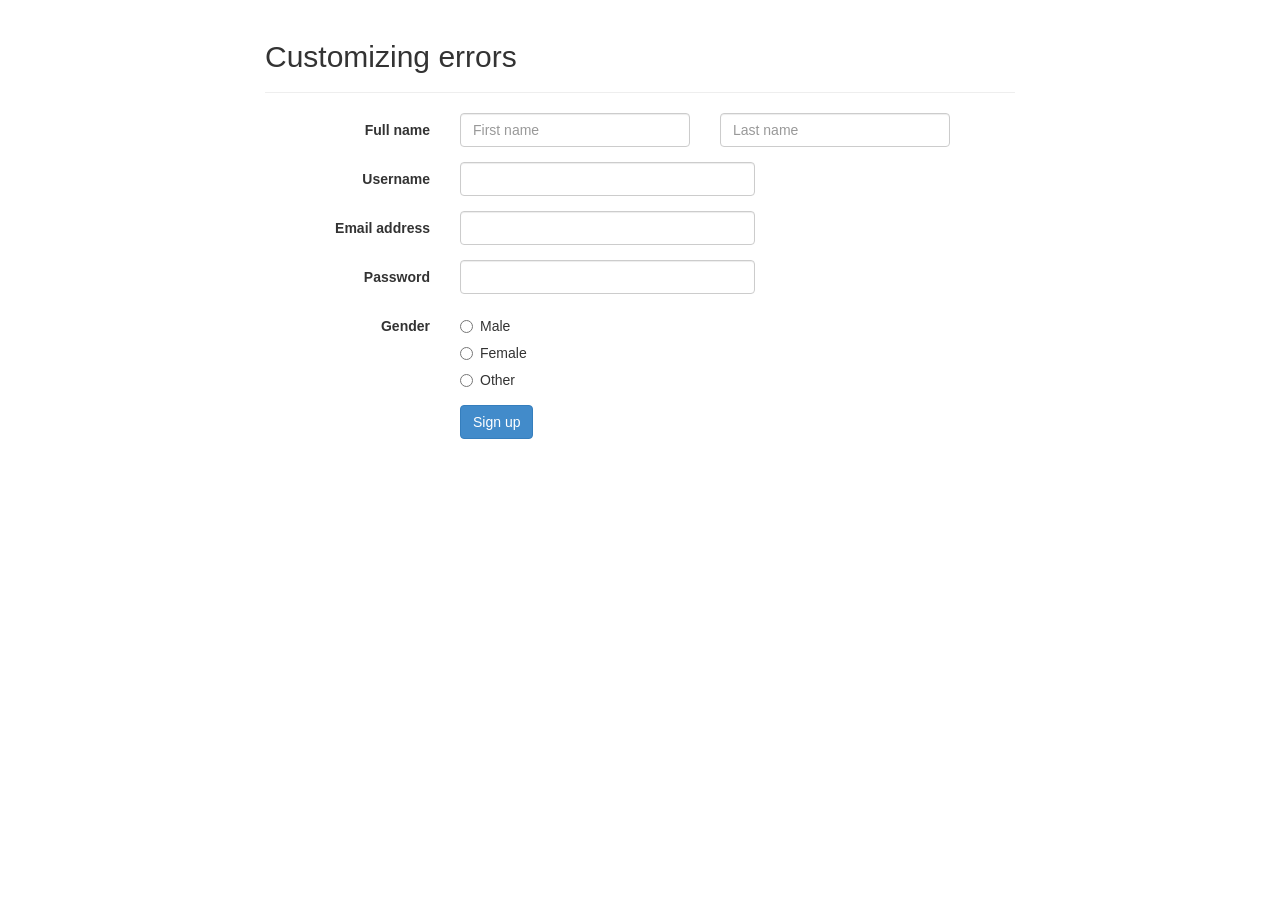
<file: assets/bootstrapvalidator/demo/container4.html>
<!DOCTYPE html>
<html>
<head>
    <title>BootstrapValidator demo</title>

    <link rel="stylesheet" href="../vendor/bootstrap/css/bootstrap.css"/>
    <link rel="stylesheet" href="../dist/css/bootstrapValidator.css"/>
    <script type="text/javascript" src="../vendor/jquery/jquery.min.js"></script>
    <script type="text/javascript" src="../vendor/bootstrap/js/bootstrap.min.js"></script>
    <script type="text/javascript" src="../dist/js/bootstrapValidator.js"></script>
</head>
<body>
    <div class="container">
        <div class="row">
            <!-- form: -->
            <section>
                <div class="col-lg-8 col-lg-offset-2">
                    <div class="page-header">
                        <h2>Customizing errors</h2>
                    </div>

                    <form id="defaultForm" method="post" class="form-horizontal" action="target.php">
                        <div class="form-group">
                            <label class="col-lg-3 control-label">Full name</label>
                            <div class="col-lg-4">
                                <input type="text" class="form-control" name="firstName" placeholder="First name" />
                            </div>
                            <div class="col-lg-4">
                                <input type="text" class="form-control" name="lastName" placeholder="Last name" />
                            </div>
                        </div>

                        <div class="form-group">
                            <label class="col-lg-3 control-label">Username</label>
                            <div class="col-lg-5">
                                <input type="text" class="form-control" name="username" />
                            </div>
                        </div>

                        <div class="form-group">
                            <label class="col-lg-3 control-label">Email address</label>
                            <div class="col-lg-5">
                                <input type="text" class="form-control" name="email" />
                            </div>
                        </div>

                        <div class="form-group">
                            <label class="col-lg-3 control-label">Password</label>
                            <div class="col-lg-5">
                                <input type="password" class="form-control" name="password" />
                            </div>
                        </div>

                        <div class="form-group">
                            <label class="col-lg-3 control-label">Gender</label>
                            <div class="col-lg-5">
                                <div class="radio">
                                    <label>
                                        <input type="radio" name="gender" value="male" /> Male
                                    </label>
                                </div>
                                <div class="radio">
                                    <label>
                                        <input type="radio" name="gender" value="female" /> Female
                                    </label>
                                </div>
                                <div class="radio">
                                    <label>
                                        <input type="radio" name="gender" value="other" /> Other
                                    </label>
                                </div>
                            </div>
                        </div>

                        <div class="form-group hide">
                            <div class="col-lg-9 col-lg-offset-3">
                                <ul id="errors"></ul>
                            </div>
                        </div>

                        <div class="form-group">
                            <div class="col-lg-9 col-lg-offset-3">
                                <button type="submit" class="btn btn-primary">Sign up</button>
                            </div>
                        </div>
                    </form>
                </div>
            </section>
            <!-- :form -->
        </div>
    </div>

<script type="text/javascript">
$(document).ready(function() {
    $('#defaultForm')
        .bootstrapValidator({
            message: 'This value is not valid',
            feedbackIcons: {
                valid: 'glyphicon glyphicon-ok',
                invalid: 'glyphicon glyphicon-remove',
                validating: 'glyphicon glyphicon-refresh'
            },
            fields: {
                firstName: {
                    validators: {
                        notEmpty: {
                            message: 'The first name is required and cannot be empty'
                        }
                    }
                },
                lastName: {
                    validators: {
                        notEmpty: {
                            message: 'The last name is required and cannot be empty'
                        }
                    }
                },
                username: {
                    message: 'The username is not valid',
                    validators: {
                        notEmpty: {
                            message: 'The username is required and cannot be empty'
                        },
                        stringLength: {
                            min: 6,
                            max: 30,
                            message: 'The username must be more than 6 and less than 30 characters long'
                        },
                        regexp: {
                            regexp: /^[a-zA-Z0-9_\.]+$/,
                            message: 'The username can only consist of alphabetical, number, dot and underscore'
                        },
                        different: {
                            field: 'password',
                            message: 'The username and password cannot be the same as each other'
                        }
                    }
                },
                email: {
                    validators: {
                        emailAddress: {
                            message: 'The input is not a valid email address'
                        }
                    }
                },
                password: {
                    validators: {
                        notEmpty: {
                            message: 'The password is required and cannot be empty'
                        },
                        different: {
                            field: 'username',
                            message: 'The password cannot be the same as username'
                        }
                    }
                },
                gender: {
                    validators: {
                        notEmpty: {
                            message: 'The gender is required'
                        }
                    }
                }
            }
        })
        .on('error.field.bv', function(e, data) {
            var messages = data.bv.getMessages(data.field);
            $('#errors').find('li[data-bv-for="' + data.field + '"]').remove();
            for (var i in messages) {
                $('<li/>').attr('data-bv-for', data.field).html(messages[i]).appendTo('#errors');
            }
            $('#errors').parents('.form-group').removeClass('hide');
        })
        .on('success.field.bv', function(e, data) {
            $('#errors').find('li[data-bv-for="' + data.field + '"]').remove();
        })
        .on('success.form.bv', function(e) {
            $('#errors')
                .html('')
                .parents('.form-group').addClass('hide');
        });
});
</script>
</body>
</html>
</file>
<file: assets/bootstrapvalidator/vendor/jasmine/jasmine.css>
body { background-color: #eeeeee; padding: 0; margin: 5px; overflow-y: scroll; }

.html-reporter { font-size: 11px; font-family: Monaco, "Lucida Console", monospace; line-height: 14px; color: #333333; }
.html-reporter a { text-decoration: none; }
.html-reporter a:hover { text-decoration: underline; }
.html-reporter p, .html-reporter h1, .html-reporter h2, .html-reporter h3, .html-reporter h4, .html-reporter h5, .html-reporter h6 { margin: 0; line-height: 14px; }
.html-reporter .banner, .html-reporter .symbol-summary, .html-reporter .summary, .html-reporter .result-message, .html-reporter .spec .description, .html-reporter .spec-detail .description, .html-reporter .alert .bar, .html-reporter .stack-trace { padding-left: 9px; padding-right: 9px; }
.html-reporter .banner .version { margin-left: 14px; }
.html-reporter #jasmine_content { position: fixed; right: 100%; }
.html-reporter .version { color: #aaaaaa; }
.html-reporter .banner { margin-top: 14px; }
.html-reporter .duration { color: #aaaaaa; float: right; }
.html-reporter .symbol-summary { overflow: hidden; *zoom: 1; margin: 14px 0; }
.html-reporter .symbol-summary li { display: inline-block; height: 8px; width: 14px; font-size: 16px; }
.html-reporter .symbol-summary li.passed { font-size: 14px; }
.html-reporter .symbol-summary li.passed:before { color: #5e7d00; content: "\02022"; }
.html-reporter .symbol-summary li.failed { line-height: 9px; }
.html-reporter .symbol-summary li.failed:before { color: #b03911; content: "x"; font-weight: bold; margin-left: -1px; }
.html-reporter .symbol-summary li.disabled { font-size: 14px; }
.html-reporter .symbol-summary li.disabled:before { color: #bababa; content: "\02022"; }
.html-reporter .symbol-summary li.pending { line-height: 17px; }
.html-reporter .symbol-summary li.pending:before { color: #ba9d37; content: "*"; }
.html-reporter .exceptions { color: #fff; float: right; margin-top: 5px; margin-right: 5px; }
.html-reporter .bar { line-height: 28px; font-size: 14px; display: block; color: #eee; }
.html-reporter .bar.failed { background-color: #b03911; }
.html-reporter .bar.passed { background-color: #a6b779; }
.html-reporter .bar.skipped { background-color: #bababa; }
.html-reporter .bar.menu { background-color: #fff; color: #aaaaaa; }
.html-reporter .bar.menu a { color: #333333; }
.html-reporter .bar a { color: white; }
.html-reporter.spec-list .bar.menu.failure-list, .html-reporter.spec-list .results .failures { display: none; }
.html-reporter.failure-list .bar.menu.spec-list, .html-reporter.failure-list .summary { display: none; }
.html-reporter .running-alert { background-color: #666666; }
.html-reporter .results { margin-top: 14px; }
.html-reporter.showDetails .summaryMenuItem { font-weight: normal; text-decoration: inherit; }
.html-reporter.showDetails .summaryMenuItem:hover { text-decoration: underline; }
.html-reporter.showDetails .detailsMenuItem { font-weight: bold; text-decoration: underline; }
.html-reporter.showDetails .summary { display: none; }
.html-reporter.showDetails #details { display: block; }
.html-reporter .summaryMenuItem { font-weight: bold; text-decoration: underline; }
.html-reporter .summary { margin-top: 14px; }
.html-reporter .summary ul { list-style-type: none; margin-left: 14px; padding-top: 0; padding-left: 0; }
.html-reporter .summary ul.suite { margin-top: 7px; margin-bottom: 7px; }
.html-reporter .summary li.passed a { color: #5e7d00; }
.html-reporter .summary li.failed a { color: #b03911; }
.html-reporter .summary li.pending a { color: #ba9d37; }
.html-reporter .description + .suite { margin-top: 0; }
.html-reporter .suite { margin-top: 14px; }
.html-reporter .suite a { color: #333333; }
.html-reporter .failures .spec-detail { margin-bottom: 28px; }
.html-reporter .failures .spec-detail .description { background-color: #b03911; }
.html-reporter .failures .spec-detail .description a { color: white; }
.html-reporter .result-message { padding-top: 14px; color: #333333; white-space: pre; }
.html-reporter .result-message span.result { display: block; }
.html-reporter .stack-trace { margin: 5px 0 0 0; max-height: 224px; overflow: auto; line-height: 18px; color: #666666; border: 1px solid #ddd; background: white; white-space: pre; }
</file>
<file: assets/bootstrapvalidator/dist/css/bootstrapValidator.css>
/**
 * BootstrapValidator (http://bootstrapvalidator.com)
 * The best jQuery plugin to validate form fields. Designed to use with Bootstrap 3
 *
 * @author      http://twitter.com/nghuuphuoc
 * @copyright   (c) 2013 - 2014 Nguyen Huu Phuoc
 * @license     Commercial: http://bootstrapvalidator.com/license/
 *              Non-commercial: http://creativecommons.org/licenses/by-nc-nd/3.0/
 */

.bv-form .help-block {
    margin-bottom: 0;
}
.bv-form .tooltip-inner {
    text-align: left;
}
.nav-tabs li.bv-tab-success > a {
    color: #3c763d;
}
.nav-tabs li.bv-tab-error > a {
    color: #a94442;
}

.bv-form .bv-icon-no-label {
	top: 0;
}

.bv-form .bv-icon-input-group {
	top: 0;
	z-index: 100;
}
</file>
<file: assets/bootstrap-daterangepicker/daterangepicker-bs3.css>
/*!
 * Stylesheet for the Date Range Picker, for use with Bootstrap 3.x
 *
 * Copyright 2013-2015 Dan Grossman ( http://www.dangrossman.info )
 * Licensed under the MIT license. See http://www.opensource.org/licenses/mit-license.php
 *
 * Built for http://www.improvely.com
 */

 .daterangepicker.dropdown-menu {
  max-width: none;
  z-index: 3000;
}

.daterangepicker.opensleft .ranges, .daterangepicker.opensleft .calendar {
  float: left;
  margin: 4px;
}

.daterangepicker.opensright .ranges, .daterangepicker.opensright .calendar,
.daterangepicker.openscenter .ranges, .daterangepicker.openscenter .calendar {
  float: right;
  margin: 4px;
}

.daterangepicker.single .ranges, .daterangepicker.single .calendar {
  float: none;
}

.daterangepicker .ranges {
  width: 160px;
  text-align: left;
}

.daterangepicker .ranges .range_inputs>div {
  float: left;
}

.daterangepicker .ranges .range_inputs>div:nth-child(2) {
  padding-left: 11px;
}

.daterangepicker .calendar {
  display: none;
  max-width: 270px;
}

.daterangepicker.show-calendar .calendar {
    display: block;
}

.daterangepicker .calendar.single .calendar-date {
  border: none;
}

.daterangepicker .calendar th, .daterangepicker .calendar td {
  font-family: 'Helvetica Neue', Helvetica, Arial, sans-serif;
  white-space: nowrap;
  text-align: center;
  min-width: 32px;
}

.daterangepicker .daterangepicker_start_input label,
.daterangepicker .daterangepicker_end_input label {
  color: #333;
  display: block;
  font-size: 11px;
  font-weight: normal;
  height: 20px;
  line-height: 20px;
  margin-bottom: 2px;
  text-shadow: #fff 1px 1px 0px;
  text-transform: uppercase;
  width: 74px;
}

.daterangepicker .ranges input {
  font-size: 11px;
}

.daterangepicker .ranges .input-mini {
  border: 1px solid #ccc;
  border-radius: 4px;
  color: #555;
  display: block;
  font-size: 11px;
  height: 30px;
  line-height: 30px;
  vertical-align: middle;
  margin: 0 0 10px 0;
  padding: 0 6px;
  width: 74px;
}

.daterangepicker .ranges ul {
  list-style: none;
  margin: 0;
  padding: 0;
}

.daterangepicker .ranges li {
  font-size: 13px;
  background: #f5f5f5;
  border: 1px solid #f5f5f5;
  color: #08c;
  padding: 3px 12px;
  margin-bottom: 8px;
  -webkit-border-radius: 5px;
  -moz-border-radius: 5px;
  border-radius: 5px;
  cursor: pointer;
}

.daterangepicker .ranges li.active, .daterangepicker .ranges li:hover {
  background: #08c;
  border: 1px solid #08c;
  color: #fff;
}

.daterangepicker .calendar-date {
  border: 1px solid #ddd;
  padding: 4px;
  border-radius: 4px;
  background: #fff;
}

.daterangepicker .calendar-time {
  text-align: center;
  margin: 8px auto 0 auto;
  line-height: 30px;
}

.daterangepicker {
  position: absolute;
  background: #fff;
  top: 100px;
  left: 20px;
  padding: 4px;
  margin-top: 1px;
  -webkit-border-radius: 4px;
  -moz-border-radius: 4px;
  border-radius: 4px;
}

.daterangepicker.opensleft:before {
  position: absolute;
  top: -7px;
  right: 9px;
  display: inline-block;
  border-right: 7px solid transparent;
  border-bottom: 7px solid #ccc;
  border-left: 7px solid transparent;
  border-bottom-color: rgba(0, 0, 0, 0.2);
  content: '';
}

.daterangepicker.opensleft:after {
  position: absolute;
  top: -6px;
  right: 10px;
  display: inline-block;
  border-right: 6px solid transparent;
  border-bottom: 6px solid #fff;
  border-left: 6px solid transparent;
  content: '';
}

.daterangepicker.openscenter:before {
  position: absolute;
  top: -7px;
  left: 0;  
  right: 0;
  width: 0;
  margin-left: auto;
  margin-right: auto;
  display: inline-block;
  border-right: 7px solid transparent;
  border-bottom: 7px solid #ccc;
  border-left: 7px solid transparent;
  border-bottom-color: rgba(0, 0, 0, 0.2);
  content: '';
}

.daterangepicker.openscenter:after {
  position: absolute;
  top: -6px;
  left: 0;  
  right: 0;  
  width: 0;
  margin-left: auto;
  margin-right: auto;
  display: inline-block;
  border-right: 6px solid transparent;
  border-bottom: 6px solid #fff;
  border-left: 6px solid transparent;
  content: '';
}

.daterangepicker.opensright:before {
  position: absolute;
  top: -7px;
  left: 9px;
  display: inline-block;
  border-right: 7px solid transparent;
  border-bottom: 7px solid #ccc;
  border-left: 7px solid transparent;
  border-bottom-color: rgba(0, 0, 0, 0.2);
  content: '';
}

.daterangepicker.opensright:after {
  position: absolute;
  top: -6px;
  left: 10px;
  display: inline-block;
  border-right: 6px solid transparent;
  border-bottom: 6px solid #fff;
  border-left: 6px solid transparent;
  content: '';
}

.daterangepicker table {
  width: 100%;
  margin: 0;
}

.daterangepicker td, .daterangepicker th {
  text-align: center;
  width: 20px;
  height: 20px;
  -webkit-border-radius: 4px;
  -moz-border-radius: 4px;
  border-radius: 4px;
  cursor: pointer;
  white-space: nowrap;
}

.daterangepicker td.off {
  color: #999;
}

.daterangepicker td.disabled, .daterangepicker option.disabled {
  color: #999;
}

.daterangepicker td.available:hover, .daterangepicker th.available:hover {
  background: #eee;
}

.daterangepicker td.in-range {
  background: #ebf4f8;
  -webkit-border-radius: 0;
  -moz-border-radius: 0;
  border-radius: 0;
}

.daterangepicker td.start-date {
  -webkit-border-radius: 4px 0 0 4px;
  -moz-border-radius: 4px 0 0 4px;
  border-radius: 4px 0 0 4px;
}

.daterangepicker td.end-date {
  -webkit-border-radius: 0 4px 4px 0;
  -moz-border-radius: 0 4px 4px 0;
  border-radius: 0 4px 4px 0;
}

.daterangepicker td.start-date.end-date {
  -webkit-border-radius: 4px;
  -moz-border-radius: 4px;
  border-radius: 4px;
}

.daterangepicker td.active, .daterangepicker td.active:hover {
  background-color: #357ebd;
  border-color: #3071a9;
  color: #fff;
}

.daterangepicker td.week, .daterangepicker th.week {
  font-size: 80%;
  color: #ccc;
}

.daterangepicker select.monthselect, .daterangepicker select.yearselect {
  font-size: 12px;
  padding: 1px;
  height: auto;
  margin: 0;
  cursor: default;
}

.daterangepicker select.monthselect {
  margin-right: 2%;
  width: 56%;
}

.daterangepicker select.yearselect {
  width: 40%;
}

.daterangepicker select.hourselect, .daterangepicker select.minuteselect, .daterangepicker select.secondselect, .daterangepicker select.ampmselect {
  width: 50px;
  margin-bottom: 0;
}

.daterangepicker_start_input {
  float: left;
}

.daterangepicker_end_input {
  float: left; 
  padding-left: 11px
}

.daterangepicker th.month {
  width: auto;
}
</file>
